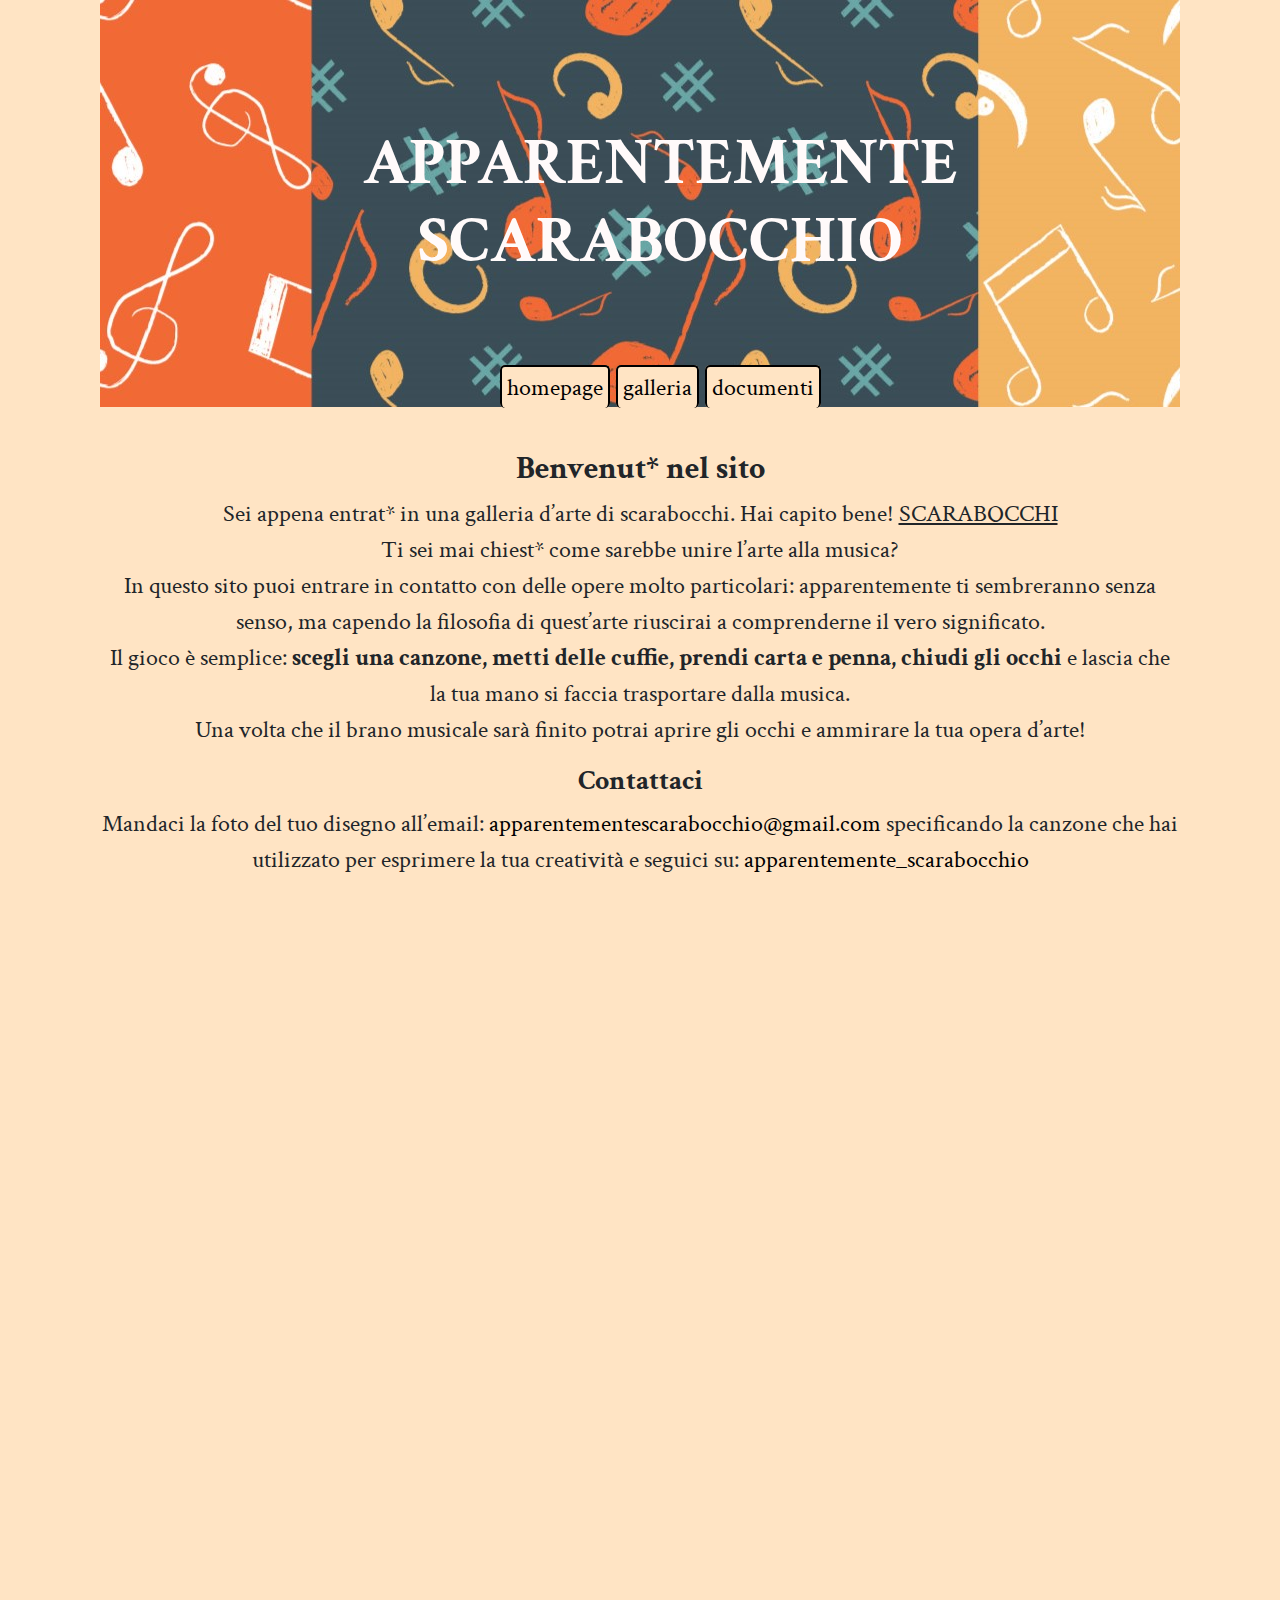
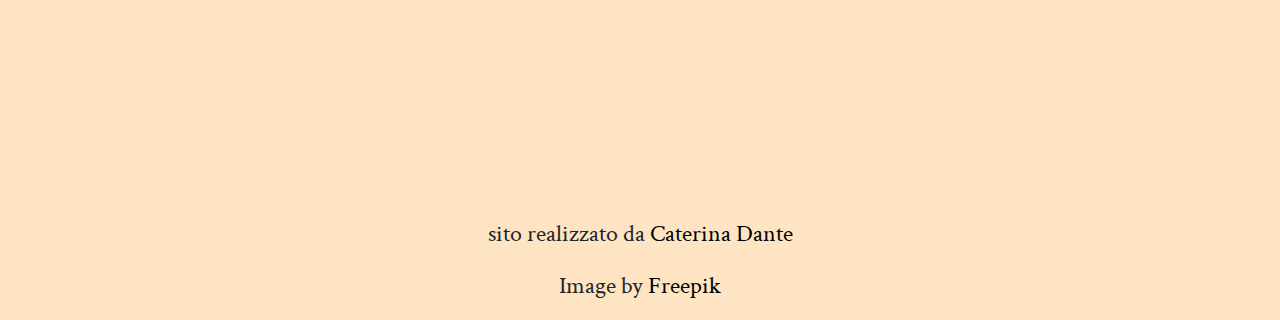
<file: index.html>
<!DOCTYPE html>
<html>
  
    <head>
        <title>APPARENTEMENTE SCARABOCCHIO</title>
        <meta charset="utf-8">
        <link rel="stylesheet" href="https://stackpath.bootstrapcdn.com/bootstrap/4.3.1/css/bootstrap.min.css">
        <!-- jQuery first, then Popper.js, then Bootstrap JS -->
        <link rel="stylesheet" type="text/css" href="css/style.css">
        <link href="https://fonts.googleapis.com/css2?family=Crimson+Text:ital@1&display=swap" rel="stylesheet">
        <!-- Google tag (gtag.js) -->
        <script async src="https://www.googletagmanager.com/gtag/js?id=G-VT2HLDPKKE"></script>
        <script>
            window.dataLayer = window.dataLayer || [];
            function gtag(){dataLayer.push(arguments);}
            gtag('js', new Date());

            gtag('config', 'G-VT2HLDPKKE');
        </script>
    </head>
    
    <body >
        <header>            
            <img id="sfondo" src="imgs/sfondoprincipale.jpeg.jpg">

            <h1> <b>APPARENTEMENTE <br> SCARABOCCHIO</b></h1> 
            <nav>
                <ul id="tasti">
                    <li><a class="tasto" href="index.html">homepage</a></li>
                    <li><a class="tasto" href="gallery.html">galleria</a></li>
                    <li><a class="tasto" href="documenti.html">documenti</a></li>
                    
                </ul>
            </nav>

        </header>
        <section id="script">
            <h2><b>Benvenut* nel sito</b></h2>
            <p>Sei appena entrat* in una galleria d’arte di scarabocchi. Hai capito bene! <u>SCARABOCCHI</u> <br> Ti sei mai chiest* come sarebbe unire l’arte alla musica? <br> In questo sito puoi entrare in contatto con delle opere molto particolari: apparentemente ti sembreranno senza senso, ma capendo la filosofia di quest’arte riuscirai a comprenderne il vero significato. <br> Il gioco è semplice: <b>scegli una canzone, metti delle cuffie, prendi carta e penna, chiudi gli occhi </b> e lascia che la tua mano si faccia trasportare dalla musica. <br> Una volta che il brano musicale sarà finito potrai aprire gli occhi e ammirare la tua opera d’arte!</p>
            <h3><B>Contattaci</B></h3>
            <p>Mandaci la foto del tuo disegno all’email: <a href="mailto:apparentementescarabocchio@gmail.com">apparentementescarabocchio@gmail.com</a> specificando la canzone che hai utilizzato per esprimere la tua creatività e seguici su: <a href="https://www.instagram.com/apparentemente_scarabocchio/">apparentemente_scarabocchio</a></p>
        </section>

        <footer>
            <p>sito realizzato da <a href="https://instagram.com/cate.dnt?igshid=MzRlODBiNWFlZA==">Caterina Dante</a></p>
            <p>Image by <a href="https://www.freepik.com/free-vector/multicolor-music-notes-pattern-background_1137630.htm#query=music%20pattern&position=1&from_view=keyword&track=ais">Freepik</a></p>
        </footer>

        
        
    </body>
</html>
</file>
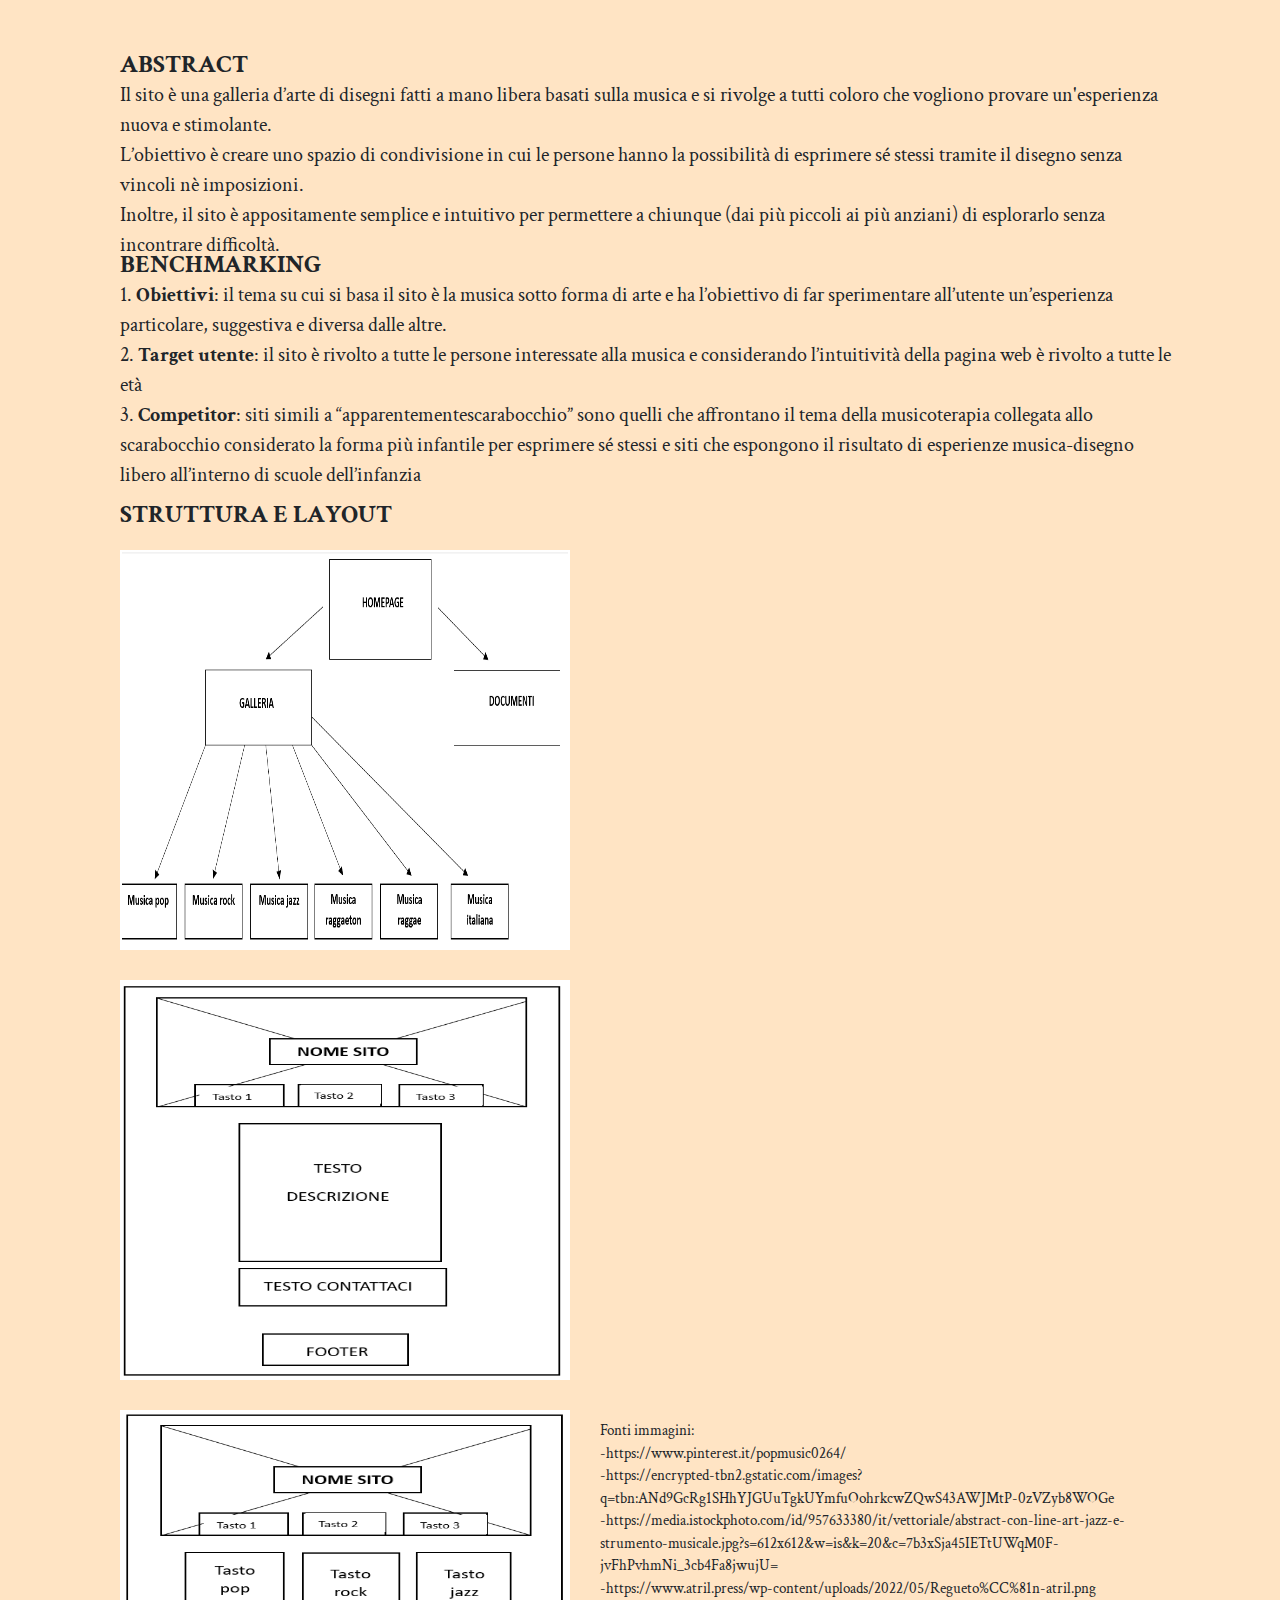
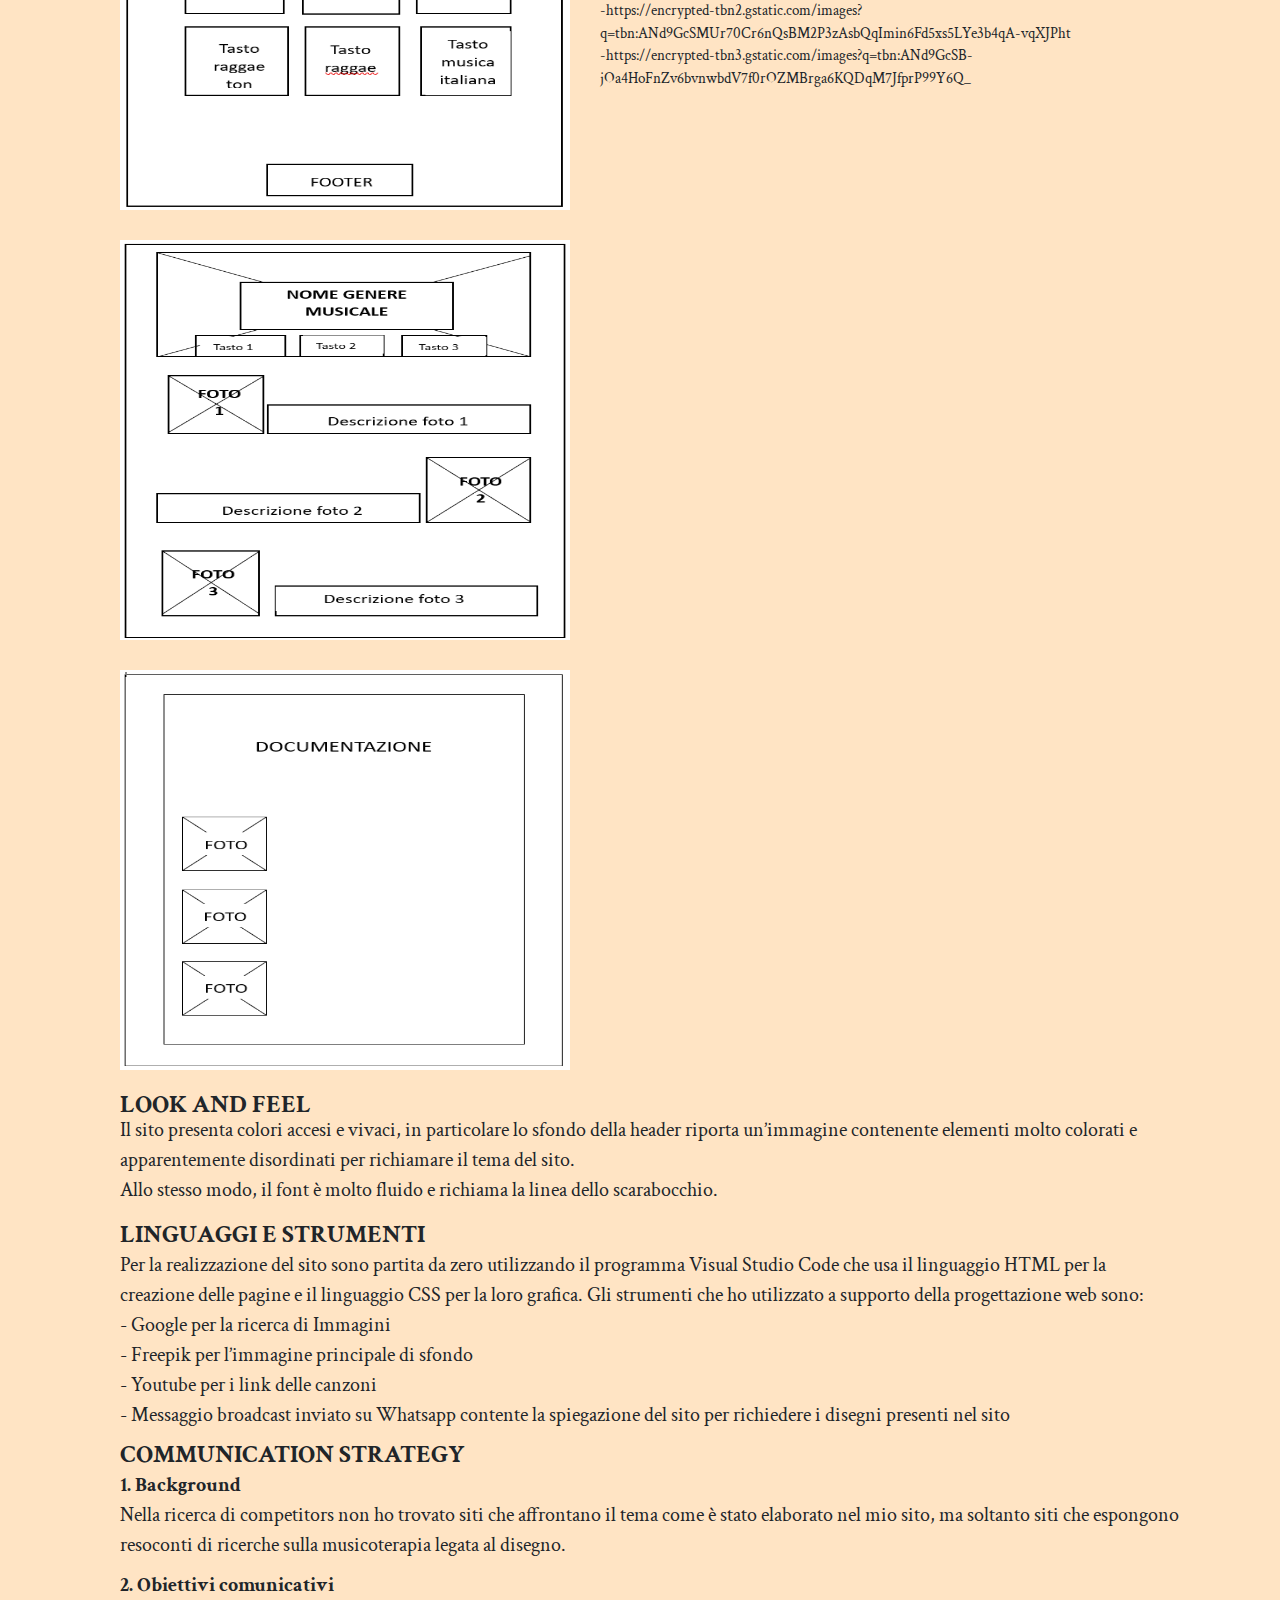
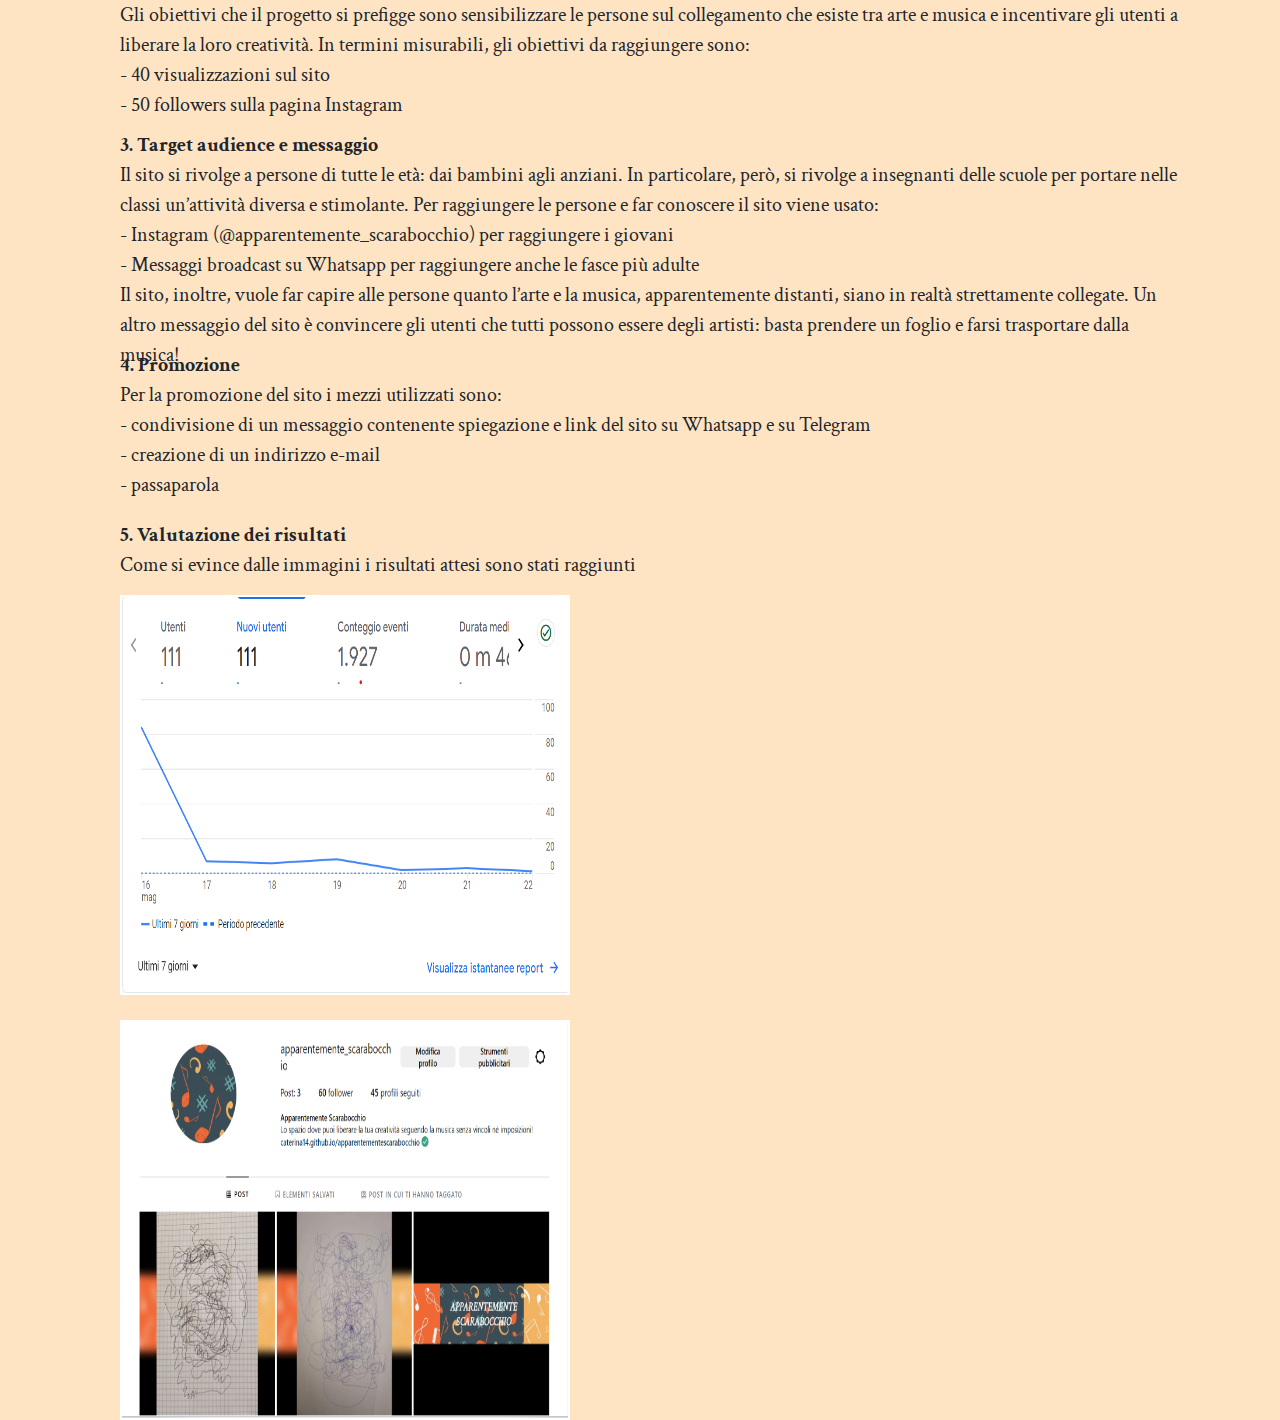
<file: documenti.html>
<!DOCTYPE html>
<html>
    <head>
        <title>APPARENTEMENTE SCARABOCCHIO</title>
        <meta charset="utf-8">
        <link rel="stylesheet" href="https://stackpath.bootstrapcdn.com/bootstrap/4.3.1/css/bootstrap.min.css">
        <!-- jQuery first, then Popper.js, then Bootstrap JS -->
        <link rel="stylesheet" type="text/css" href="css/style3.css">
        <link href="https://fonts.googleapis.com/css2?family=Crimson+Text:ital@1&display=swap" rel="stylesheet">
        
        
    </head>
    <body>
        <h1><b>ABSTRACT</b></h1>
        <p id="abstract">Il sito è una galleria d’arte di disegni fatti a mano libera basati sulla musica e si rivolge a tutti coloro che vogliono provare un'esperienza nuova e stimolante. <br>
            L’obiettivo è creare uno spazio di condivisione in cui le persone hanno la possibilità di esprimere sé stessi tramite il disegno senza vincoli nè imposizioni. <br>
            Inoltre, il sito è appositamente semplice e intuitivo per permettere a chiunque (dai più piccoli ai più anziani) di esplorarlo senza incontrare difficoltà.
            </p>
       

        <h2><b>BENCHMARKING</b></h2>
        <p id="benchmarking">1.	<b>Obiettivi</b>: il tema su cui si basa il sito è la musica sotto forma di arte e ha l’obiettivo di far sperimentare all’utente un’esperienza particolare, suggestiva e diversa dalle altre. <br>
            2.	<b>Target utente</b>:  il sito è rivolto a tutte le persone interessate alla musica e considerando l’intuitività della pagina web è rivolto a tutte le età <br>
            3.	<b>Competitor</b>: siti simili a “apparentementescarabocchio” sono quelli che affrontano il tema della musicoterapia collegata allo scarabocchio considerato la forma più infantile per esprimere sé stessi e siti che espongono il risultato di esperienze musica-disegno libero all’interno di scuole dell’infanzia
            </p>
        
        <h3><B>STRUTTURA E LAYOUT</B></h3>
        <img id="schema1" src="imgs/schemasitoalbero_png.png" alt="schema ad albero del sito">
        <img id="wireframe1" src="imgs/wireframe1.png" alt="wireframe home">
        <img id="wireframe2" src="imgs/wireframegalleria.png" alt="wireframe gallery">
        <img id="wireframe3" src="imgs/wireframegeneri.png" alt="wireframe cartelle generi">
        <img id="wireframe4" src="imgs/Wireframedocumentazione.png" alt="wireframe documentazione">

        <p id="fonti">Fonti immagini: <br>
            -https://www.pinterest.it/popmusic0264/ <br>
            -https://encrypted-tbn2.gstatic.com/images?q=tbn:ANd9GcRg1SHhYJGUuTgkUYmfuOohrkcwZQwS43AWJMtP-0zVZyb8WOGe <br>
            -https://media.istockphoto.com/id/957633380/it/vettoriale/abstract-con-line-art-jazz-e-strumento-musicale.jpg?s=612x612&w=is&k=20&c=7b3xSja45IETtUWqM0F-jvFhPvhmNi_3cb4Fa8jwujU= <br>
            -https://www.atril.press/wp-content/uploads/2022/05/Regueto%CC%81n-atril.png <br>
            -https://encrypted-tbn2.gstatic.com/images?q=tbn:ANd9GcSMUr70Cr6nQsBM2P3zAsbQqImin6Fd5xs5LYe3b4qA-vqXJPht <br>
            -https://encrypted-tbn3.gstatic.com/images?q=tbn:ANd9GcSB-jOa4HoFnZv6bvnwbdV7f0rOZMBrga6KQDqM7JfprP99Y6Q_ </p>
        
        <h4><B>LOOK AND FEEL</B></h4>
        <p id="lookandfeel">Il sito presenta colori accesi e vivaci, in particolare lo sfondo della header riporta un’immagine contenente elementi molto colorati e apparentemente disordinati per richiamare il tema del sito. <br> Allo stesso modo, il font è molto fluido e richiama la linea dello scarabocchio.</p>
     
        <h5><b>LINGUAGGI E STRUMENTI</b></h5>
        <p id="linguaggi">Per la realizzazione del sito sono partita da zero utilizzando il programma Visual Studio Code che usa il linguaggio HTML per la creazione delle pagine e il linguaggio CSS per la loro grafica.
            Gli strumenti che ho utilizzato a supporto della progettazione web sono: <br>
            -	Google per la ricerca di Immagini <br>
            -	Freepik per l’immagine principale di sfondo <br>
            -	Youtube per i link delle canzoni <br>
            -   Messaggio broadcast inviato su Whatsapp contente la spiegazione del sito per richiedere i disegni presenti nel sito
            </p>
        
        <h6><b>COMMUNICATION STRATEGY</b></h6>
            <p id="background"><b>1.	Background</b> <br>
                Nella ricerca di competitors non ho trovato siti che affrontano il tema come è stato elaborato nel mio sito, ma soltanto siti che espongono resoconti di ricerche sulla musicoterapia legata al disegno.
                </p>
           
        <p id="obiettivi"><b>2.	Obiettivi comunicativi</b> <br>
                Gli obiettivi che il progetto si prefigge sono sensibilizzare le persone sul collegamento che esiste tra arte e musica e incentivare gli utenti a liberare la loro creatività.
                In termini misurabili, gli obiettivi da raggiungere sono: <br>
                -	40 visualizzazioni sul sito <br>
                -	50 followers sulla pagina Instagram <br>
                </p>
        <p id="target"><b>3.	Target audience e messaggio </b><br>
                    Il sito si rivolge a persone di tutte le età: dai bambini agli anziani. In particolare, però, si rivolge a insegnanti delle scuole per portare nelle classi un’attività diversa e stimolante.
                    Per raggiungere le persone e far conoscere il sito viene usato: <br>
                    -	Instagram (@apparentemente_scarabocchio) per raggiungere i giovani <br>
                    -	Messaggi broadcast su Whatsapp per raggiungere anche le fasce più adulte <br>
                    Il sito, inoltre, vuole far capire alle persone quanto l’arte e la musica, apparentemente distanti, siano in realtà strettamente collegate. Un altro messaggio del sito è convincere gli utenti che tutti possono essere degli artisti: basta prendere un foglio e farsi trasportare dalla musica!
                </p>
        <p id="promozione"><b>4.	Promozione</b> <br>
                    Per la promozione del sito i mezzi utilizzati sono: <br>
                    -	condivisione di un messaggio contenente spiegazione e link del sito su Whatsapp e su Telegram <br>
                    -	creazione di un indirizzo e-mail <br>
                    -	passaparola
                    </p>
        <p id="valutazione"><b>5. Valutazione dei risultati</b> <br>
                            Come si evince dalle immagini i risultati attesi sono stati raggiunti 
                            <img id="grafico1" src="imgs/graficoanalytics.png" alt="grafico Google analytics">
                            <img id="grafico2" src="imgs/screeninstagram.png">
                </p>
        

        

</html>
</file>
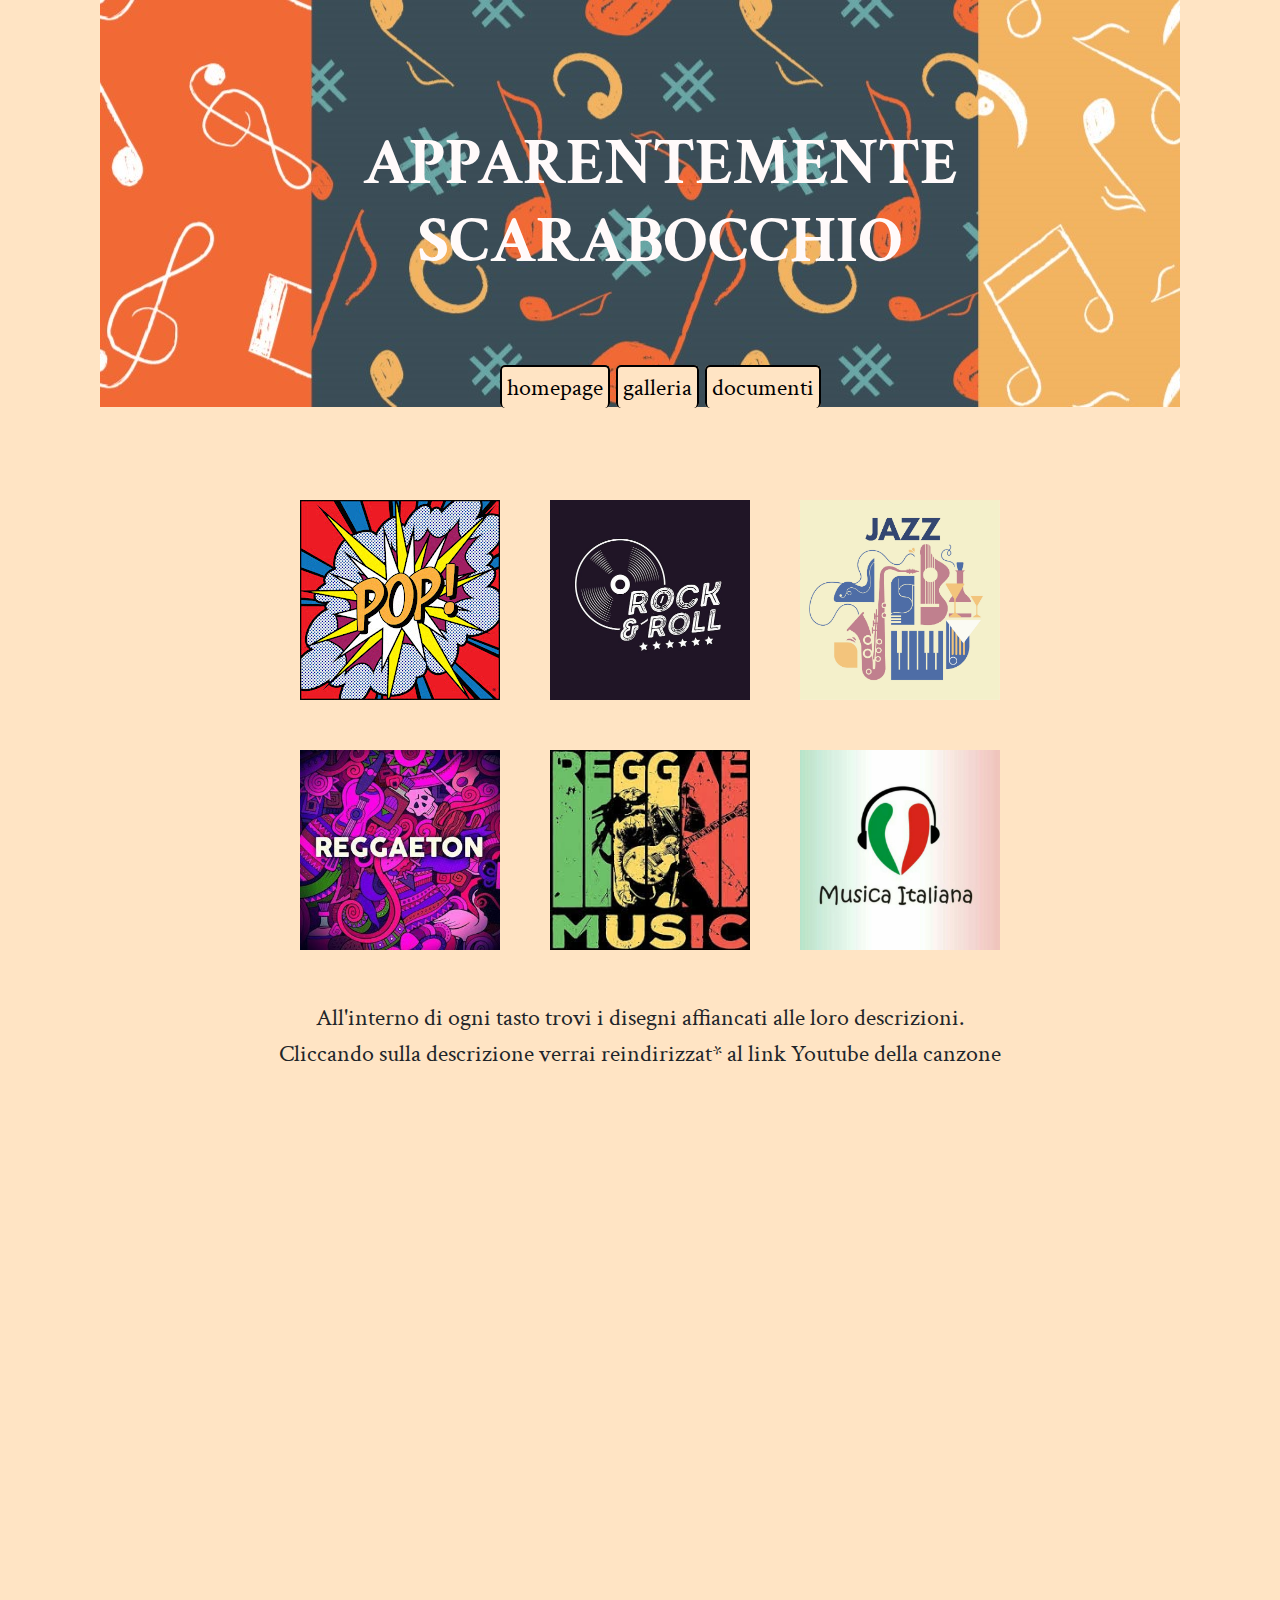
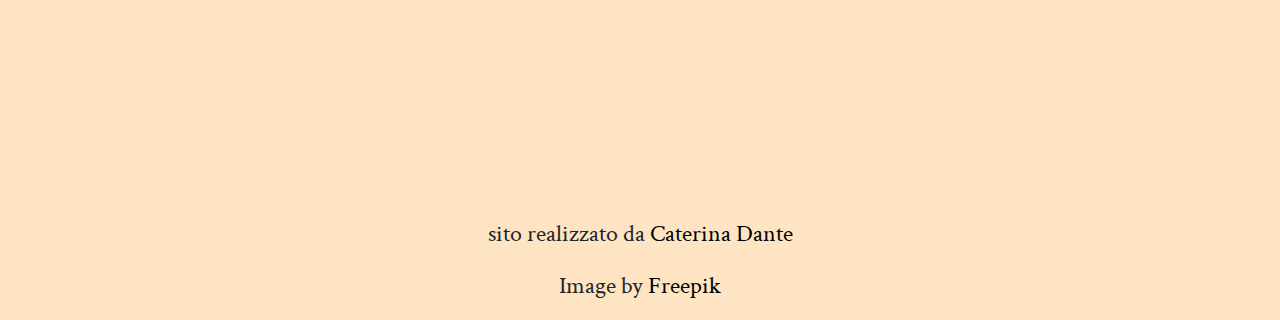
<file: gallery.html>
<!DOCTYPE html>
<html>
    <head>
        <title>APPARENTEMENTE SCARABOCCHIO</title>
        <meta charset="utf-8">
        <link rel="stylesheet" href="https://stackpath.bootstrapcdn.com/bootstrap/4.3.1/css/bootstrap.min.css">
        <!-- jQuery first, then Popper.js, then Bootstrap JS -->
        <link rel="stylesheet" type="text/css" href="css/style.css">
        <link href="https://fonts.googleapis.com/css2?family=Crimson+Text:ital@1&display=swap" rel="stylesheet">
        <!-- Google tag (gtag.js) -->
        <script async src="https://www.googletagmanager.com/gtag/js?id=G-VT2HLDPKKE"></script>
        <script>
            window.dataLayer = window.dataLayer || [];
            function gtag(){dataLayer.push(arguments);}
            gtag('js', new Date());

            gtag('config', 'G-VT2HLDPKKE');
        </script>
        
        
    </head>
    <body >
        <header>            
            <img id="sfondo" src="imgs/sfondoprincipale.jpeg.jpg">
            <h1> <b>APPARENTEMENTE <br> SCARABOCCHIO</b></h1> 
            <nav>
                <ul id="tasti">
                    <li><a class="tasto" href="index.html">homepage</a></li>
                    <li><a class="tasto" href="gallery.html">galleria</a></li>
                    <li><a class="tasto" href="documenti.html">documenti</a></li>
                    
                </ul>
            </nav>

        </header>
                <section>
                    <p id="paragrafo"> All'interno di ogni tasto trovi i disegni affiancati alle loro descrizioni. <br>Cliccando sulla descrizione verrai reindirizzat* al link Youtube della canzone</p>
                    
                    <a href="pop.html"> 
                        <img class="sfondi" id="casellauno" src="imgs/sfondopop.jpg">
                    </a>
                    <a href="rock.html">
                        <img class="sfondi" id="caselladue" src="imgs/sfondorock.jpg">
                    </a>
                    <a href="jazz.html">
                        <img class="sfondi" id="casellatre" src="imgs/sfondojazz.jpg">
                    </a>
                    <a href="raggaeton.html">
                        <img class="sfondi" id="casellaquattro" src="imgs/sfondoraggaeton.jpg">
                    </a>
                    <a href="raggae.html">
                        <img class="sfondi" id="casellacinque" src="imgs/sfondoraggae.webp">
                    </a>
                    <a href="musicaitaliana.html">
                        <img class="sfondi" id="casellasei" src="imgs/musicaitalianasfondo.jpg">
                    </a>
                </section>

                <footer>
                    <p>sito realizzato da <a href="https://instagram.com/cate.dnt?igshid=MzRlODBiNWFlZA==">Caterina Dante</a></p>
                    <p>Image by <a href="https://www.freepik.com/free-vector/multicolor-music-notes-pattern-background_1137630.htm#query=music%20pattern&position=1&from_view=keyword&track=ais">Freepik</a></p>
                </footer>
    </body>
</html>
</file>
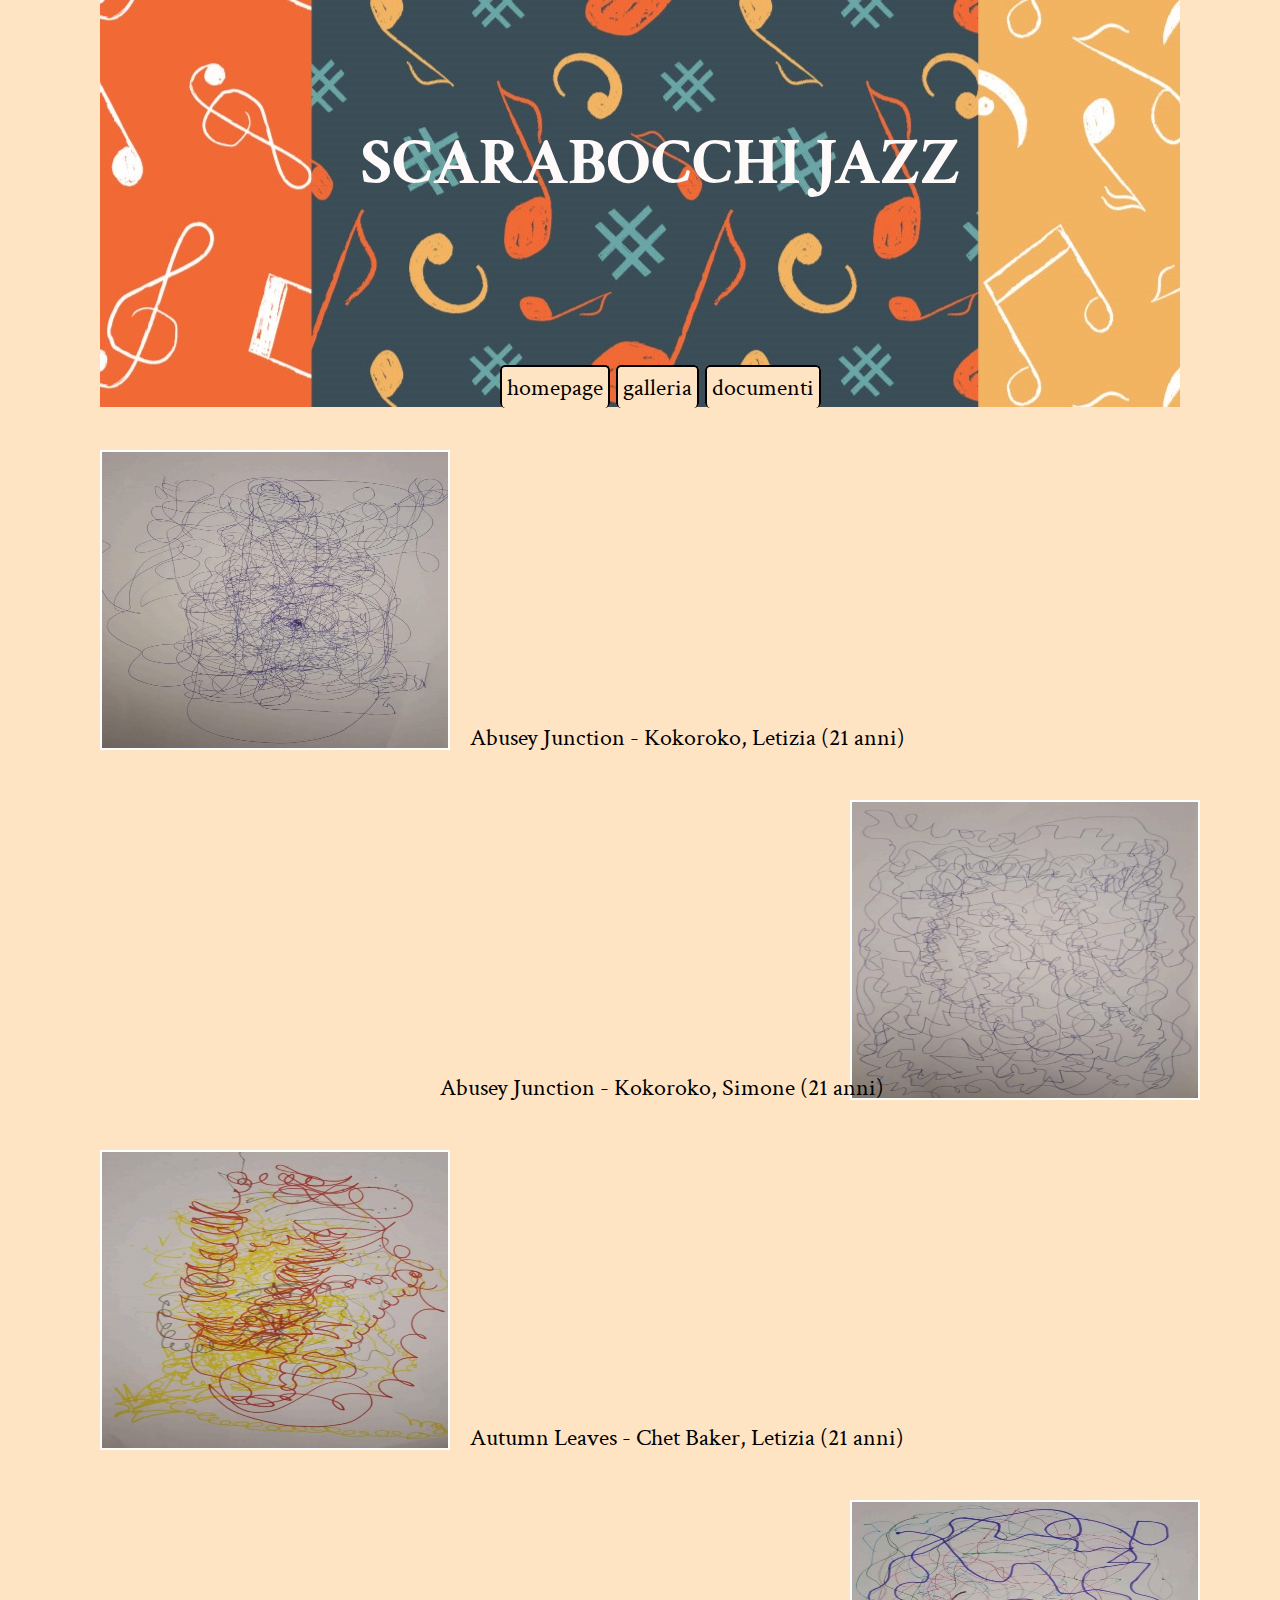
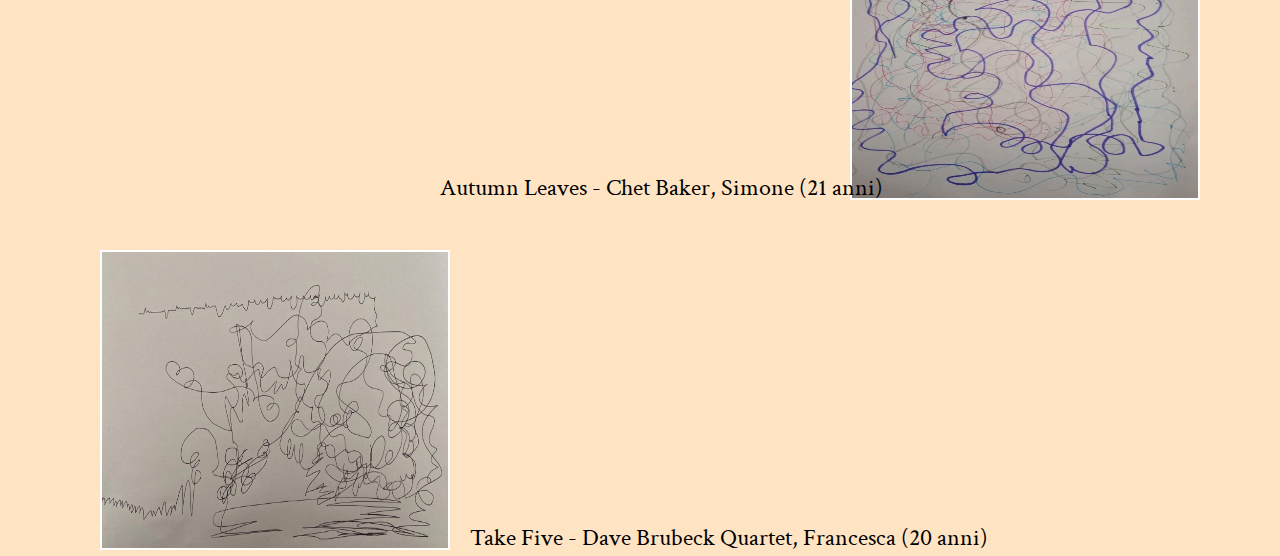
<file: jazz.html>
<!DOCTYPE html>
<html>
    <head>
        <title>APPARENTEMENTE SCARABOCCHIO</title>
        <meta charset="utf-8">
        <link rel="stylesheet" href="https://stackpath.bootstrapcdn.com/bootstrap/4.3.1/css/bootstrap.min.css">
        <!-- jQuery first, then Popper.js, then Bootstrap JS -->
        <link rel="stylesheet" type="text/css" href="css/style2.css">
        <link href="https://fonts.googleapis.com/css2?family=Crimson+Text:ital@1&display=swap" rel="stylesheet">
        <!-- Google tag (gtag.js) -->
        <script async src="https://www.googletagmanager.com/gtag/js?id=G-VT2HLDPKKE"></script>
        <script>
            window.dataLayer = window.dataLayer || [];
            function gtag(){dataLayer.push(arguments);}
            gtag('js', new Date());

            gtag('config', 'G-VT2HLDPKKE');
        </script>
        
        
    </head>
    <body >
        <header>            
            <img id="sfondo" src="imgs/sfondoprincipale.jpeg.jpg">
            <h1> <b>SCARABOCCHI JAZZ</b></h1> 
            <nav>
                <ul id="tasti">
                    <li><a class="tasto" href="index.html">homepage</a></li>
                    <li><a class="tasto" href="gallery.html">galleria</a></li>
                    <li><a class="tasto" href="documenti.html">documenti</a></li>
                    
                </ul>
            </nav>
    
        <section>
           <img class="foto" id="uno" src="imgs/abuseyjunctionkokoroko_letizia.jpg">
           <p class="scritta" id="unos"><a href="https://youtu.be/tSv04ylc6To">Abusey Junction - Kokoroko, Letizia (21 anni)</a></p>
           <img class="foto" id="due" src="imgs/abuseyjunctionkokoroko_simone.jpg">
           <p class="scritta" id="duesjazz"><a href="https://youtu.be/tSv04ylc6To">Abusey Junction - Kokoroko, Simone (21 anni)</a></p>
           <img class="foto" id="tre" src="imgs/autumnleaveschetbaker_letizia.jpg">
           <p class="scritta" id="tres"><a href="https://youtu.be/sgn7VfXH2GY">Autumn Leaves - Chet Baker, Letizia (21 anni)</a></p>
           <img class="foto" id="quattro" src="imgs/autumnleaveschetbaker_simonecont.jpg">
           <p class="scritta" id="quattrosjazz"><a href="https://youtu.be/sgn7VfXH2GY">Autumn Leaves - Chet Baker, Simone (21 anni)</a></p>
           <img class="foto" id="cinque"  src="imgs/takefivedavebrucketquartet_francesca.jpg">
           <p class="scritta" id="cinques"><a href="https://youtu.be/vmDDOFXSgAs">Take Five - Dave Brubeck Quartet, Francesca (20 anni)</a></p>
        </section>

  

    </body>
</html>
</file>
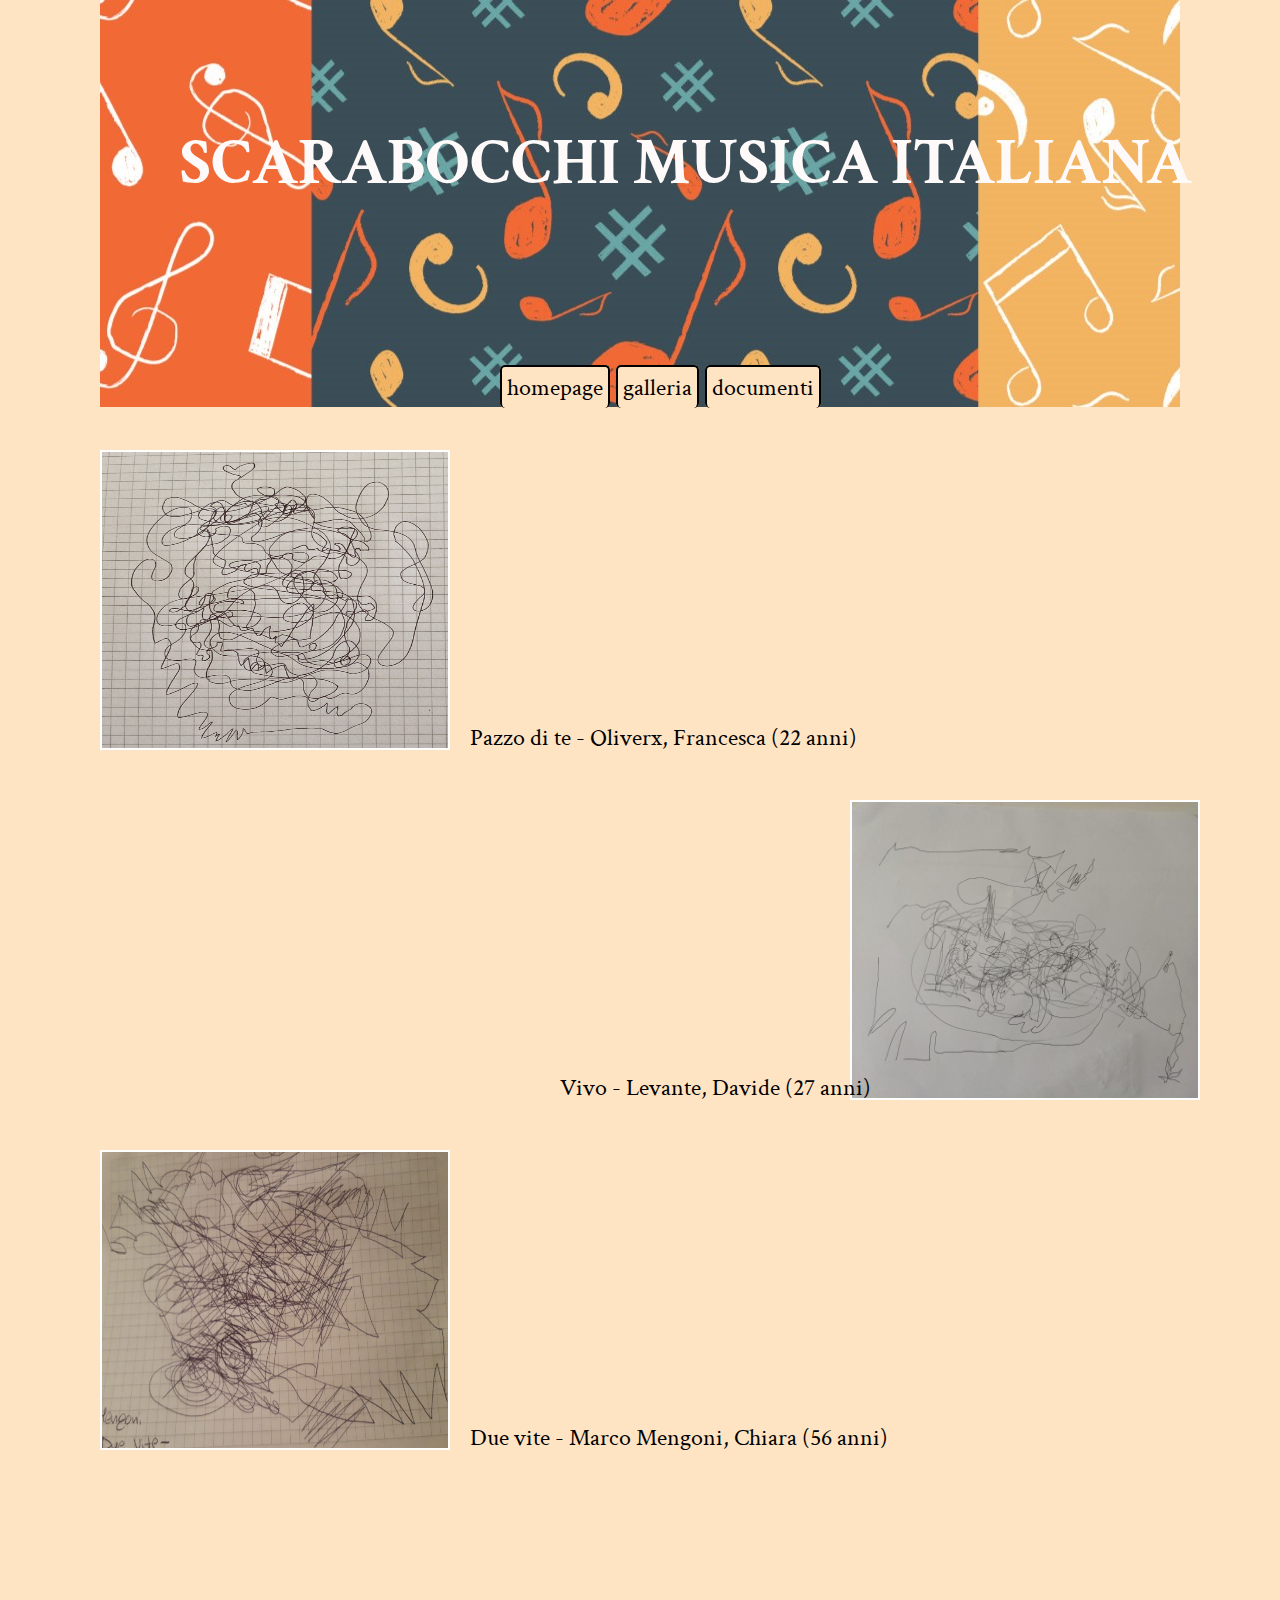
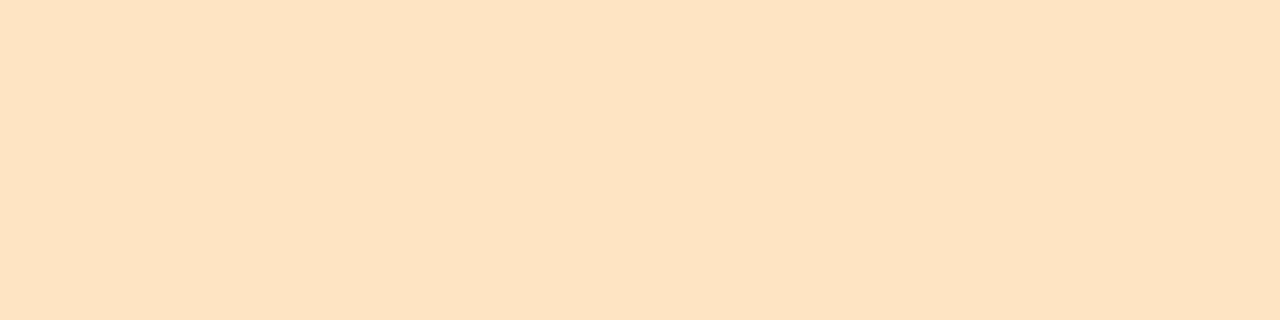
<file: musicaitaliana.html>
<!DOCTYPE html>
<html>
    <head>
        <title>APPARENTEMENTE SCARABOCCHIO</title>
        <meta charset="utf-8">
        <link rel="stylesheet" href="https://stackpath.bootstrapcdn.com/bootstrap/4.3.1/css/bootstrap.min.css">
        <!-- jQuery first, then Popper.js, then Bootstrap JS -->
        <link rel="stylesheet" type="text/css" href="css/style2.css">
        <link href="https://fonts.googleapis.com/css2?family=Crimson+Text:ital@1&display=swap" rel="stylesheet">
        <!-- Google tag (gtag.js) -->
        <script async src="https://www.googletagmanager.com/gtag/js?id=G-VT2HLDPKKE"></script>
        <script>
        window.dataLayer = window.dataLayer || [];
        function gtag(){dataLayer.push(arguments);}
        gtag('js', new Date());

        gtag('config', 'G-VT2HLDPKKE');
        </script>
        
        
    </head>
    <body >
        <header>            
            <img id="sfondo" src="imgs/sfondoprincipale.jpeg.jpg">
            <h1> <b>SCARABOCCHI MUSICA ITALIANA</b></h1> 
            <nav>
                <ul id="tasti">
                    <li><a class="tasto" href="index.html">homepage</a></li>
                    <li><a class="tasto" href="gallery.html">galleria</a></li>
                    <li><a class="tasto" href="documenti.html">documenti</a></li>
                    
                </ul>
            </nav>
        
        <section>
            <img class="foto" id="uno" src="imgs/pazzodite_francesca.jpg" alt="disegno pazzo di te Oliverx">
            <p class="scritta" id="unos"><a href="https://youtu.be/e7OBHycCSFQ">Pazzo di te - Oliverx, Francesca (22 anni)</a></p>
            <img class="foto" id="due" src="imgs/vivo_davide.jpg" alt="disegno vivo Levante">
            <p class="scritta" id="duesmusicaitaliana"><a href="https://youtu.be/x7axxP9Nyag">Vivo - Levante, Davide (27 anni)</a></p>
            <img class="foto" id="tre" src="imgs/duevite_chiaradesimone.jpg" alt="disegno due vite Marco Mengoni">
            <p class="scritta" id="tres"><a href="https://youtu.be/_iS4STWKSvk">Due vite - Marco Mengoni, Chiara (56 anni)</a></p>
        </section>
       

       

    </body>
</html>
</file>
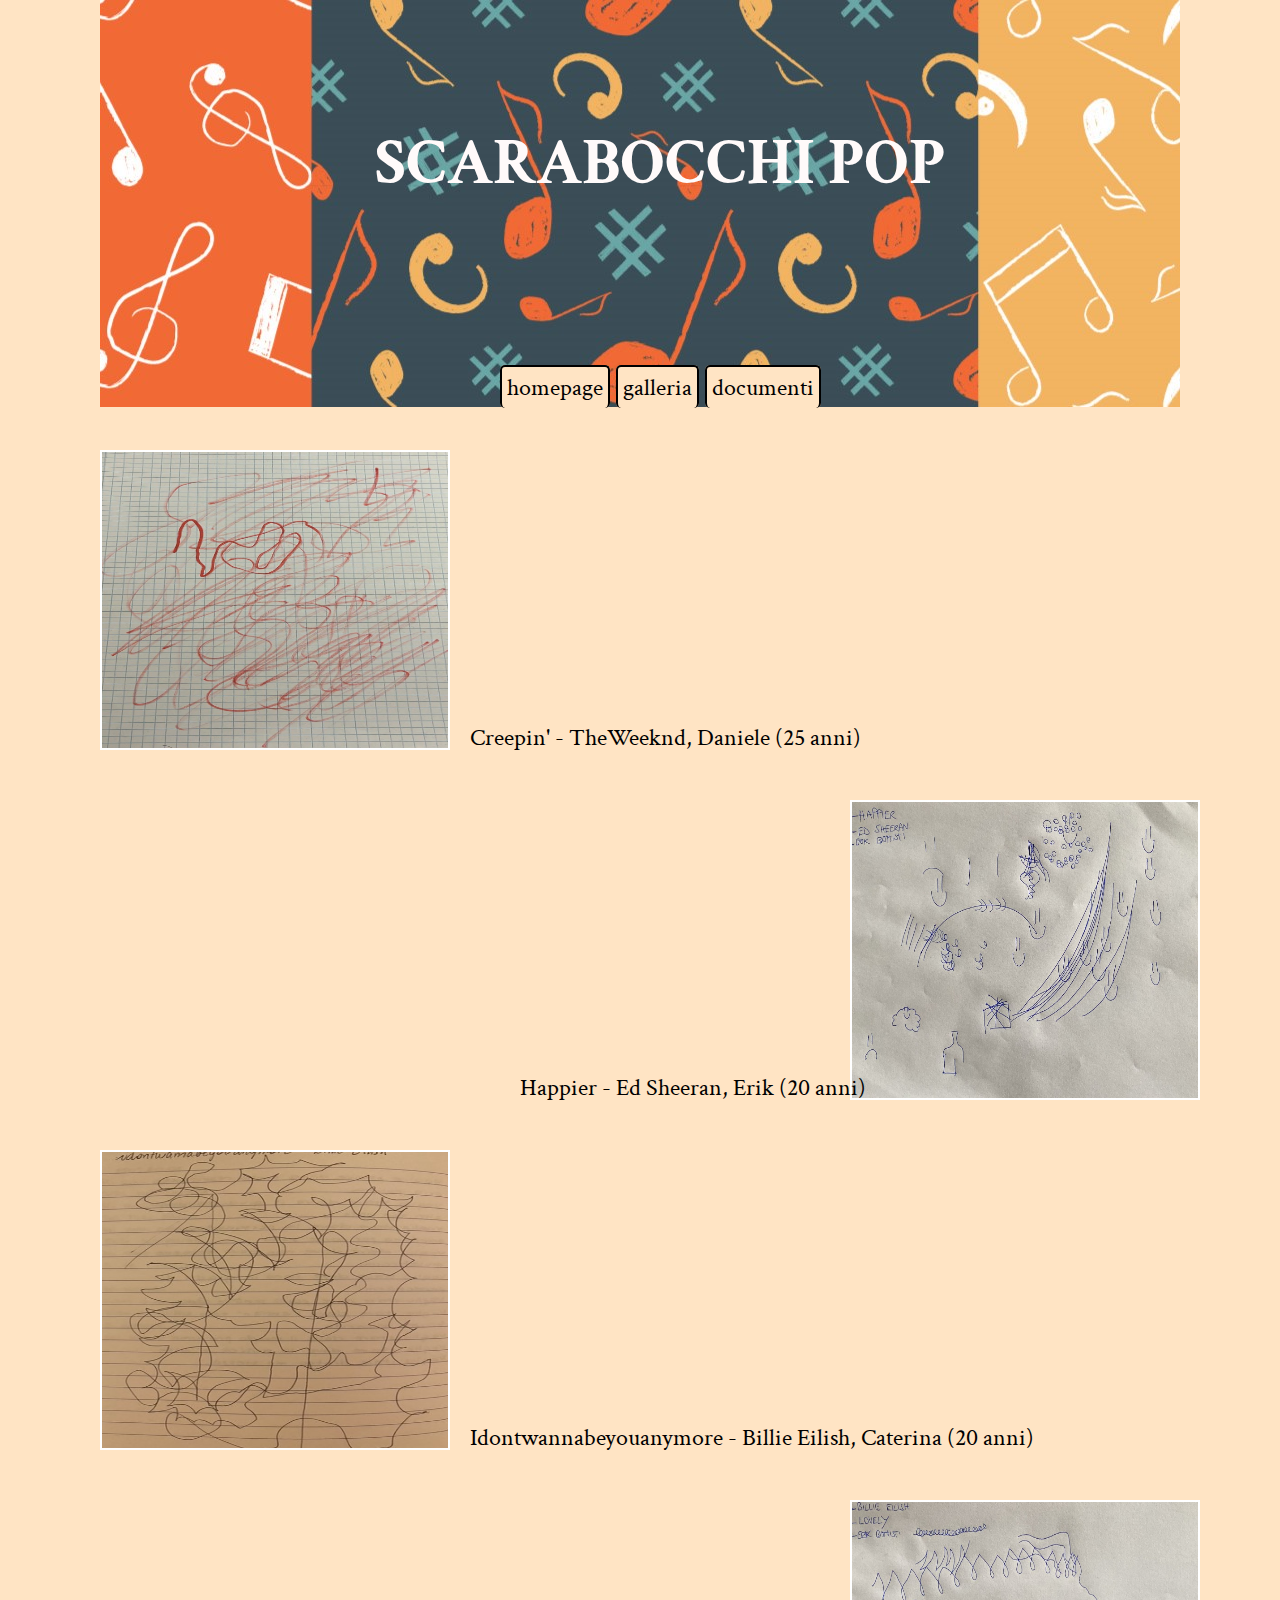
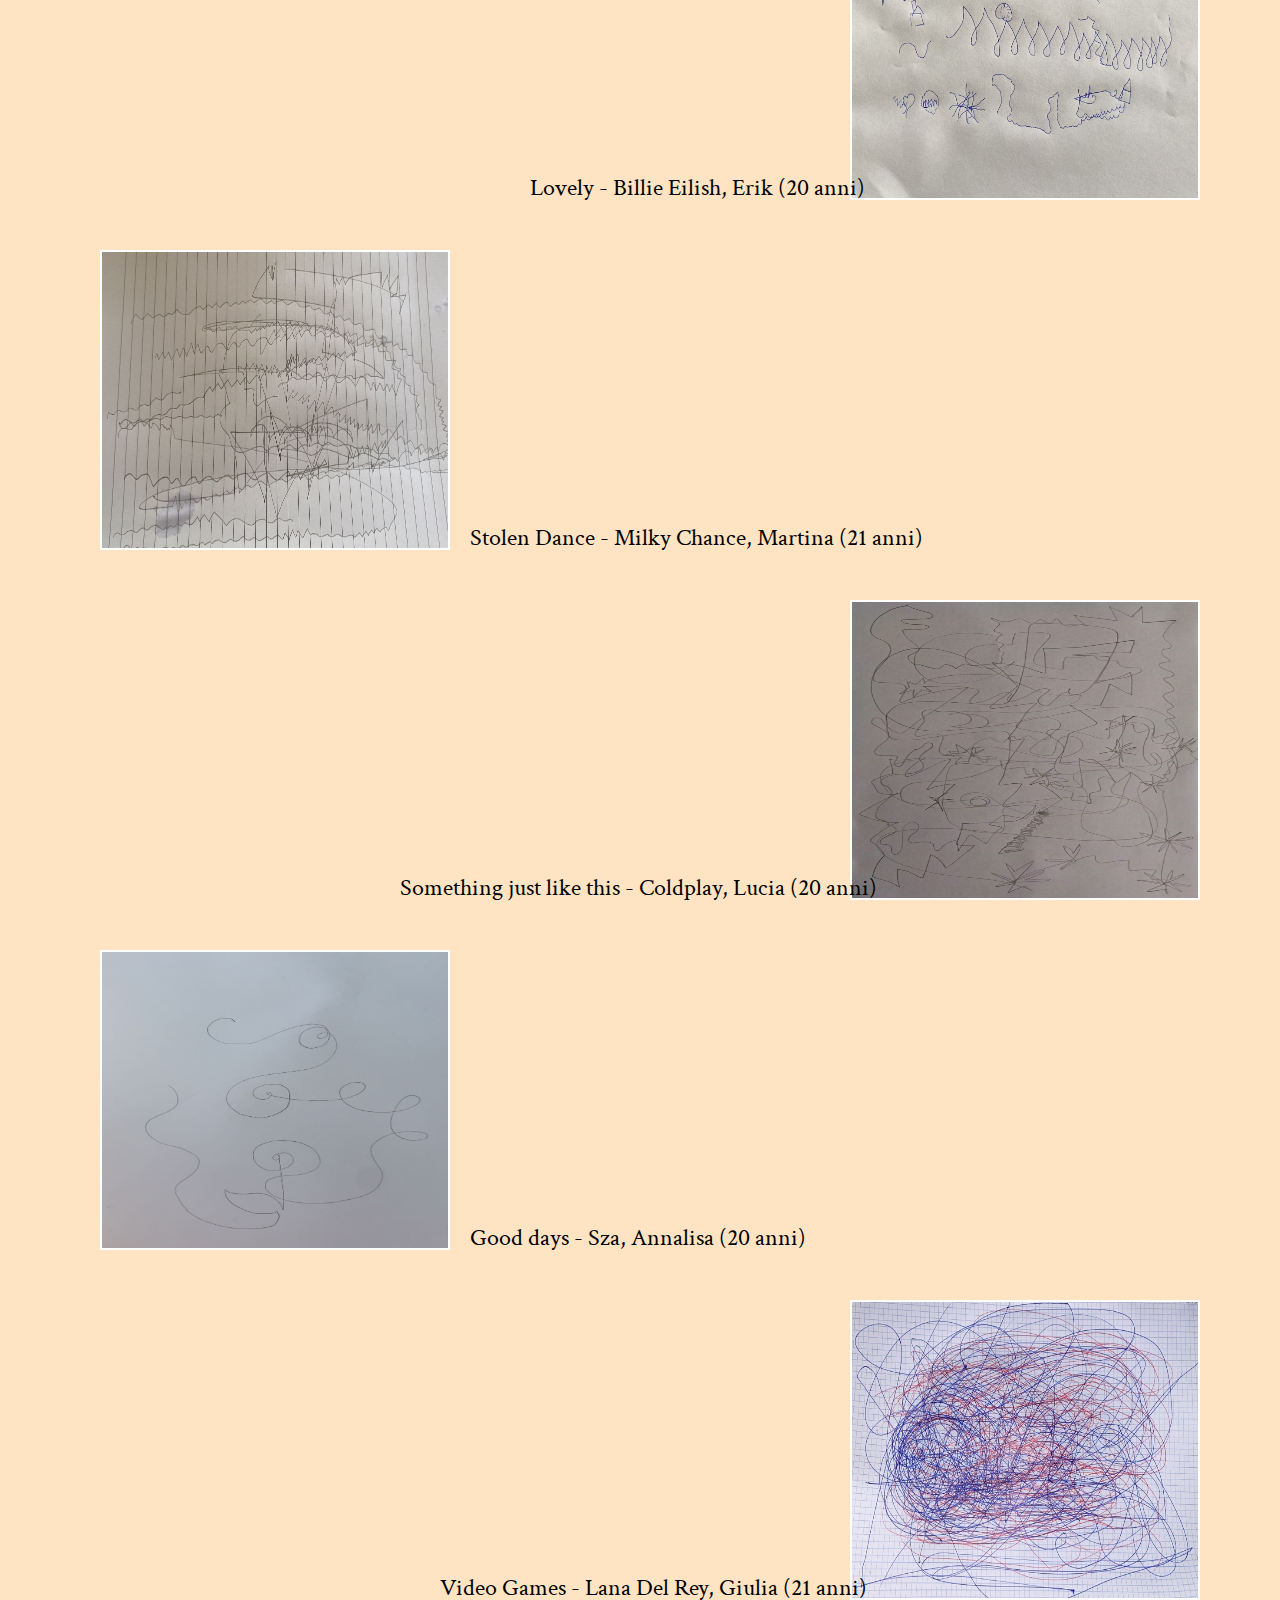
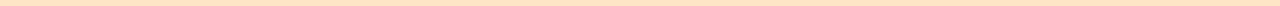
<file: pop.html>
<!DOCTYPE html>
<html>
    <head>
        <title>APPARENTEMENTE SCARABOCCHIO</title>
        <meta charset="utf-8">
        <link rel="stylesheet" href="https://stackpath.bootstrapcdn.com/bootstrap/4.3.1/css/bootstrap.min.css">
        <!-- jQuery first, then Popper.js, then Bootstrap JS -->
        <link rel="stylesheet" type="text/css" href="css/style2.css">
        <link href="https://fonts.googleapis.com/css2?family=Crimson+Text:ital@1&display=swap" rel="stylesheet">
        <!-- Google tag (gtag.js) -->
        <script async src="https://www.googletagmanager.com/gtag/js?id=G-VT2HLDPKKE"></script>
        <script>
            window.dataLayer = window.dataLayer || [];
            function gtag(){dataLayer.push(arguments);}
            gtag('js', new Date());

            gtag('config', 'G-VT2HLDPKKE');
        </script>
        
        
    </head>
    <body >
        <header>            
            <img id="sfondo" src="imgs/sfondoprincipale.jpeg.jpg">
            <h1> <b>SCARABOCCHI POP</b></h1> 
            <nav>
                <ul id="tasti">
                    <li><a class="tasto" href="index.html">homepage</a></li>
                    <li><a class="tasto" href="gallery.html">galleria</a></li>
                    <li><a class="tasto" href="documenti.html">documenti</a></li>
                    
                </ul>
            </nav>
    <body>
        

    <section >
       <img class="foto" id="uno" src="imgs/creepin_danieledante.jpg" alt="disegno creepin' Theweeknd">
       <p class="scritta" id="unos"><a href="https://youtu.be/AuEFk4iOhvs">Creepin' - TheWeeknd, Daniele (25 anni)</a></p>
       <img class="foto" id="due" src="imgs/happier_erikbattisti.jpg" alt="disegno happier Ed Sheeran">
       <p class="scritta" id="dues"><a href="https://youtu.be/zWQN7u6g62c">Happier - Ed Sheeran, Erik (20 anni)</a></p>
       <img class="foto" id="tre" src="imgs/idontwannabeyuouanymore_caterinadante.jpeg" alt="disegno i don't wanna be you anymore Billie Eilish">
       <p class="scritta" id="tres"><a href="https://youtu.be/HLm7JxCH6YU">Idontwannabeyouanymore - Billie Eilish, Caterina (20 anni)</a></p>
       <img class="foto" id="quattro" src="imgs/lovely_erikbattisti.jpg" alt="disegno lovely Billie Eilish">
       <p class="scritta" id="quattros"><a href="https://youtu.be/8VLXHyHRXjc">Lovely - Billie Eilish, Erik (20 anni)</a></p>
       <img class="foto" id="cinque" src="imgs/stolendance_martina.jpg" alt="disegno stolen dance">
       <p class="scritta" id="cinques"><a href="https://youtu.be/YMdeOS-taQQ">Stolen Dance - Milky Chance, Martina (21 anni)</a></p>
       <img class="foto" id="sei" src="imgs/somethingjustlikethis_luciapetti.jpg" alt="disegno something just like this Coldplay">
       <p class="scritta" id="seis"><a href="https://youtu.be/FM7MFYoylVs">Something just like this - Coldplay, Lucia (20 anni)</a></p> 
       <img class="foto" id="sette" src="imgs/gooddayssza_annalisa.jpg" alt="disegno good days Sza">
       <p class="scritta" id="settes"><a href="https://youtu.be/0BdlKkvjEgA">Good days - Sza, Annalisa (20 anni)</a></p> 
       <img class="foto" id="otto" src="imgs/videogames_giulia.jpg" alt="disegno videogames Lana del Rey">
       <p class="scritta" id="ottos"><a href="https://youtu.be/QabypY-fQho">Video Games - Lana Del Rey, Giulia (21 anni)</a></p>
    </section>

   

</body>
</html>
</file>
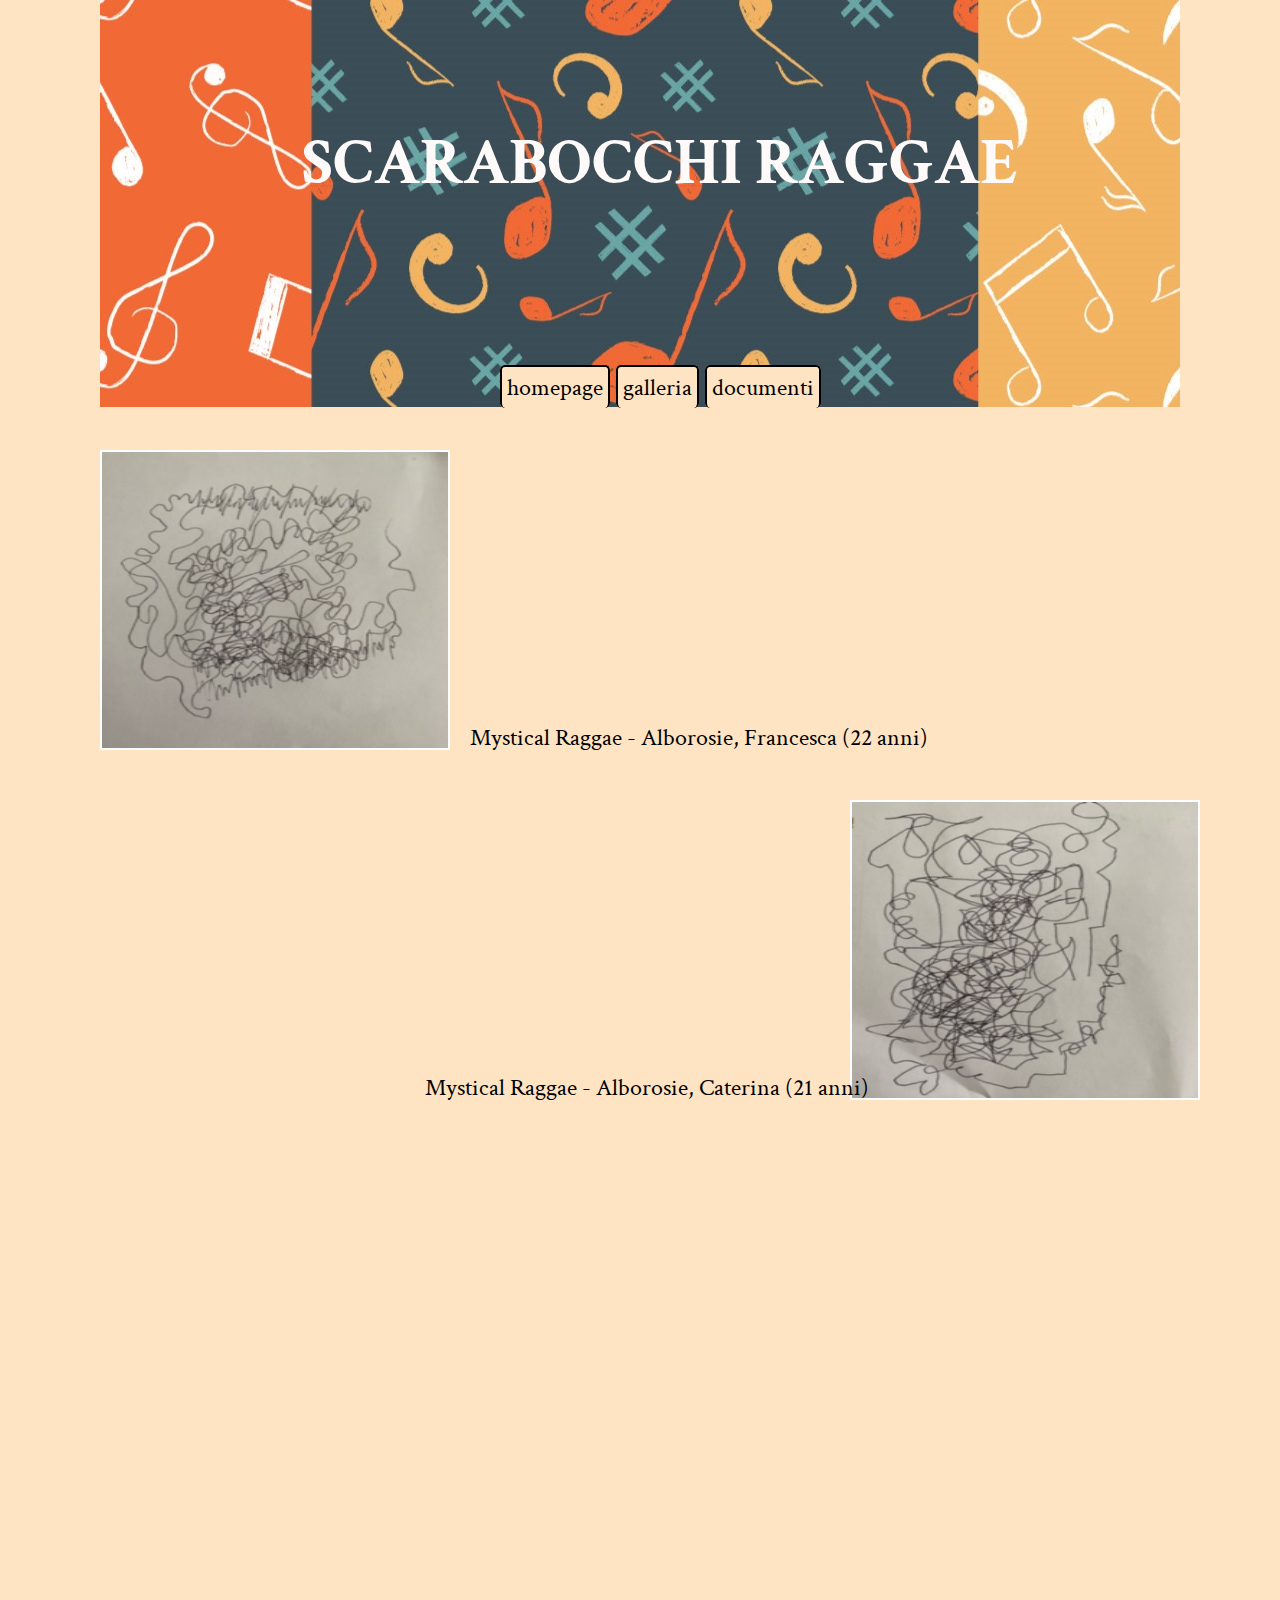
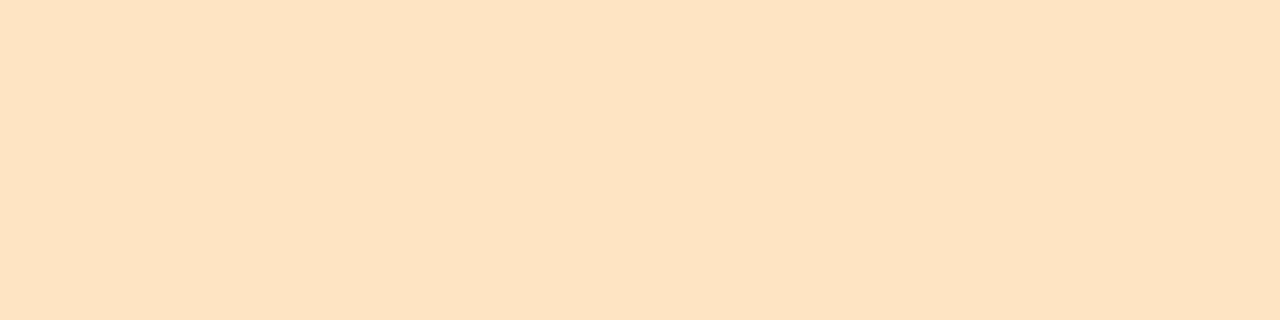
<file: raggae.html>
<!DOCTYPE html>
<html>
    <head>
        <title>APPARENTEMENTE SCARABOCCHIO</title>
        <meta charset="utf-8">
        <link rel="stylesheet" href="https://stackpath.bootstrapcdn.com/bootstrap/4.3.1/css/bootstrap.min.css">
        <!-- jQuery first, then Popper.js, then Bootstrap JS -->
        <link rel="stylesheet" type="text/css" href="css/style2.css">
        <link href="https://fonts.googleapis.com/css2?family=Crimson+Text:ital@1&display=swap" rel="stylesheet">
        <!-- Google tag (gtag.js) -->
        <script async src="https://www.googletagmanager.com/gtag/js?id=G-VT2HLDPKKE"></script>
        <script>
            window.dataLayer = window.dataLayer || [];
            function gtag(){dataLayer.push(arguments);}
            gtag('js', new Date());

            gtag('config', 'G-VT2HLDPKKE');
        </script>
        
        
    </head>
    <body >
        <header>            
            <img id="sfondo" src="imgs/sfondoprincipale.jpeg.jpg">
            <h1> <b>SCARABOCCHI RAGGAE</b></h1> 
            <nav>
                <ul id="tasti">
                    <li><a class="tasto" href="index.html">homepage</a></li>
                    <li><a class="tasto" href="gallery.html">galleria</a></li>
                    <li><a class="tasto" href="documenti.html">documenti</a></li>
                    
                </ul>
            </nav>
        </header>
        <section>
            <img class="foto" id="uno" src="imgs/mysticalraggae_francesca.jpeg" alt="disegno mystical raggae Alborosie">
            <p class="scritta" id="unos"><a href="https://youtu.be/uMwBdoNDA2A">Mystical Raggae - Alborosie, Francesca (22 anni)</a></p>
            <img class="foto" id="due" src="imgs/mysticalraggae_caterina.jpeg" alt="disegno mystical raggae Alborosie">
            <p class="scritta" id="duesraggae"><a href="https://youtu.be/tSv04ylc6To">Mystical Raggae - Alborosie, Caterina (21 anni)</a></p>
        </section>

    </body>
</html>
</file>
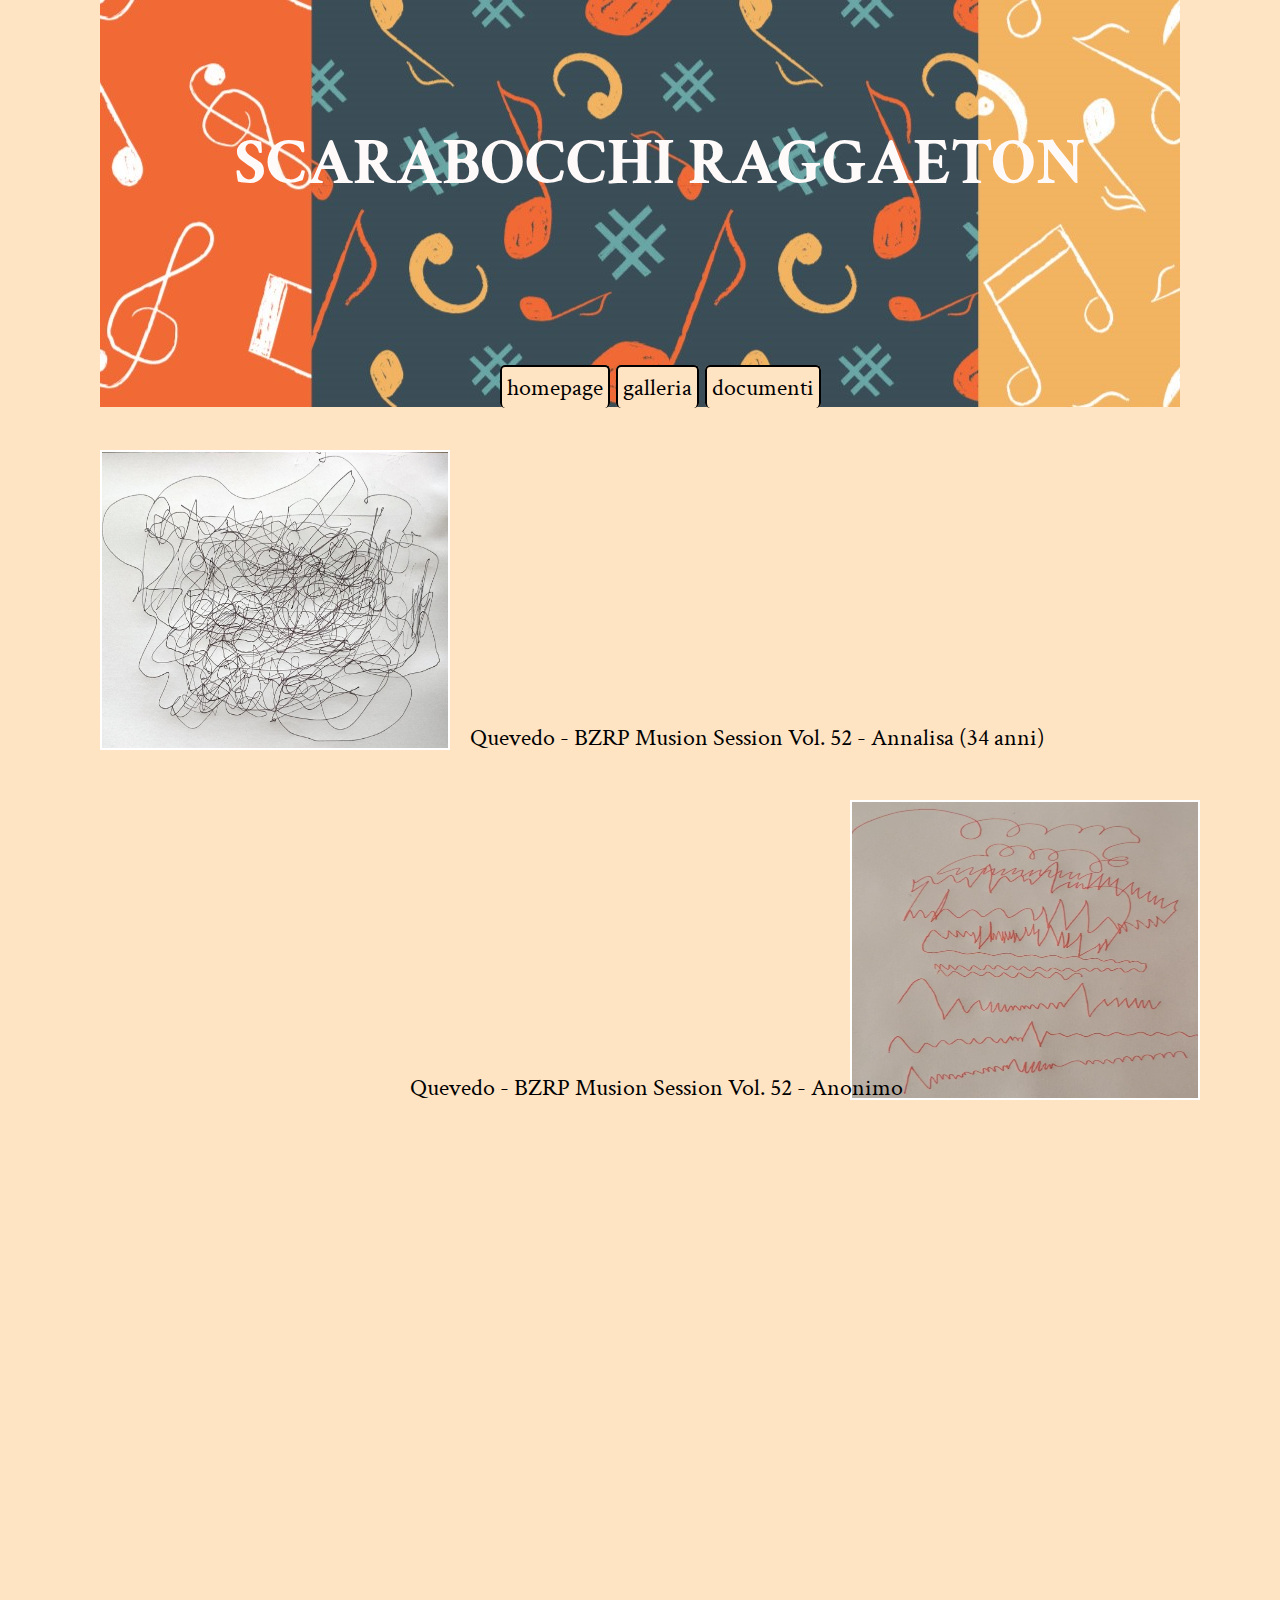
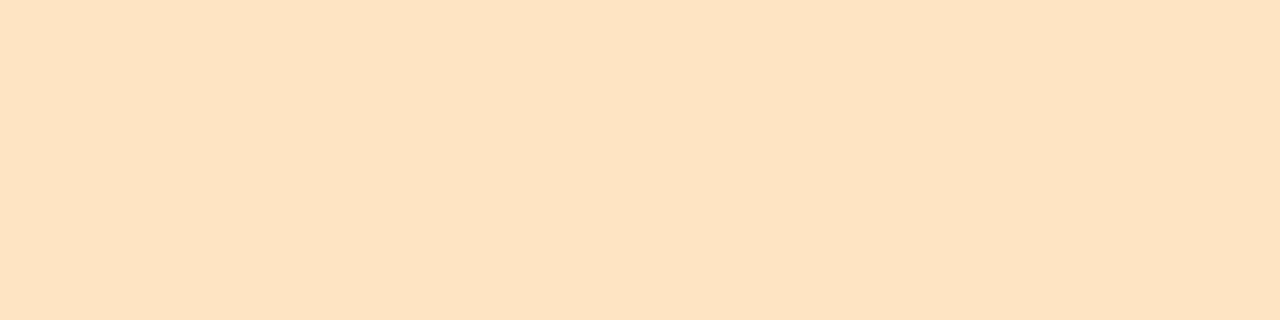
<file: raggaeton.html>
<!DOCTYPE html>
<html>
    <head>
        <title>APPARENTEMENTE SCARABOCCHIO</title>
        <meta charset="utf-8">
        <link rel="stylesheet" href="https://stackpath.bootstrapcdn.com/bootstrap/4.3.1/css/bootstrap.min.css">
        <!-- jQuery first, then Popper.js, then Bootstrap JS -->
        <link rel="stylesheet" type="text/css" href="css/style2.css">
        <link href="https://fonts.googleapis.com/css2?family=Crimson+Text:ital@1&display=swap" rel="stylesheet">
        <!-- Google tag (gtag.js) -->
        <script async src="https://www.googletagmanager.com/gtag/js?id=G-VT2HLDPKKE"></script>
        <script>
            window.dataLayer = window.dataLayer || [];
            function gtag(){dataLayer.push(arguments);}
            gtag('js', new Date());

            gtag('config', 'G-VT2HLDPKKE');
        </script>
        
        
    </head>
    <body >
        <header>            
            <img id="sfondo" src="imgs/sfondoprincipale.jpeg.jpg">
            <h1> <b>SCARABOCCHI RAGGAETON</b></h1> 
            <nav>
                <ul id="tasti">
                    <li><a class="tasto" href="index.html">homepage</a></li>
                    <li><a class="tasto" href="gallery.html">galleria</a></li>
                    <li><a class="tasto" href="documenti.html">documenti</a></li>
                    
                </ul>
            </nav>
   
        <section>
            <img class="foto" id="uno" src="imgs/quevedo_annalisa.jpg">
            <p class="scritta" id="unos"><a href="https://youtu.be/A_g3lMcWVy0">Quevedo - BZRP Musion Session Vol. 52 - Annalisa (34 anni)</a></p>
            <img class="foto" id="due" src="imgs/quevedo_anonimo.jpg">
            <p class="scritta" id="duesraggaeton"><a href="https://youtu.be/A_g3lMcWVy0">Quevedo - BZRP Musion Session Vol. 52 - Anonimo</a></p>
        </section>

    </body>

</html>
</file>
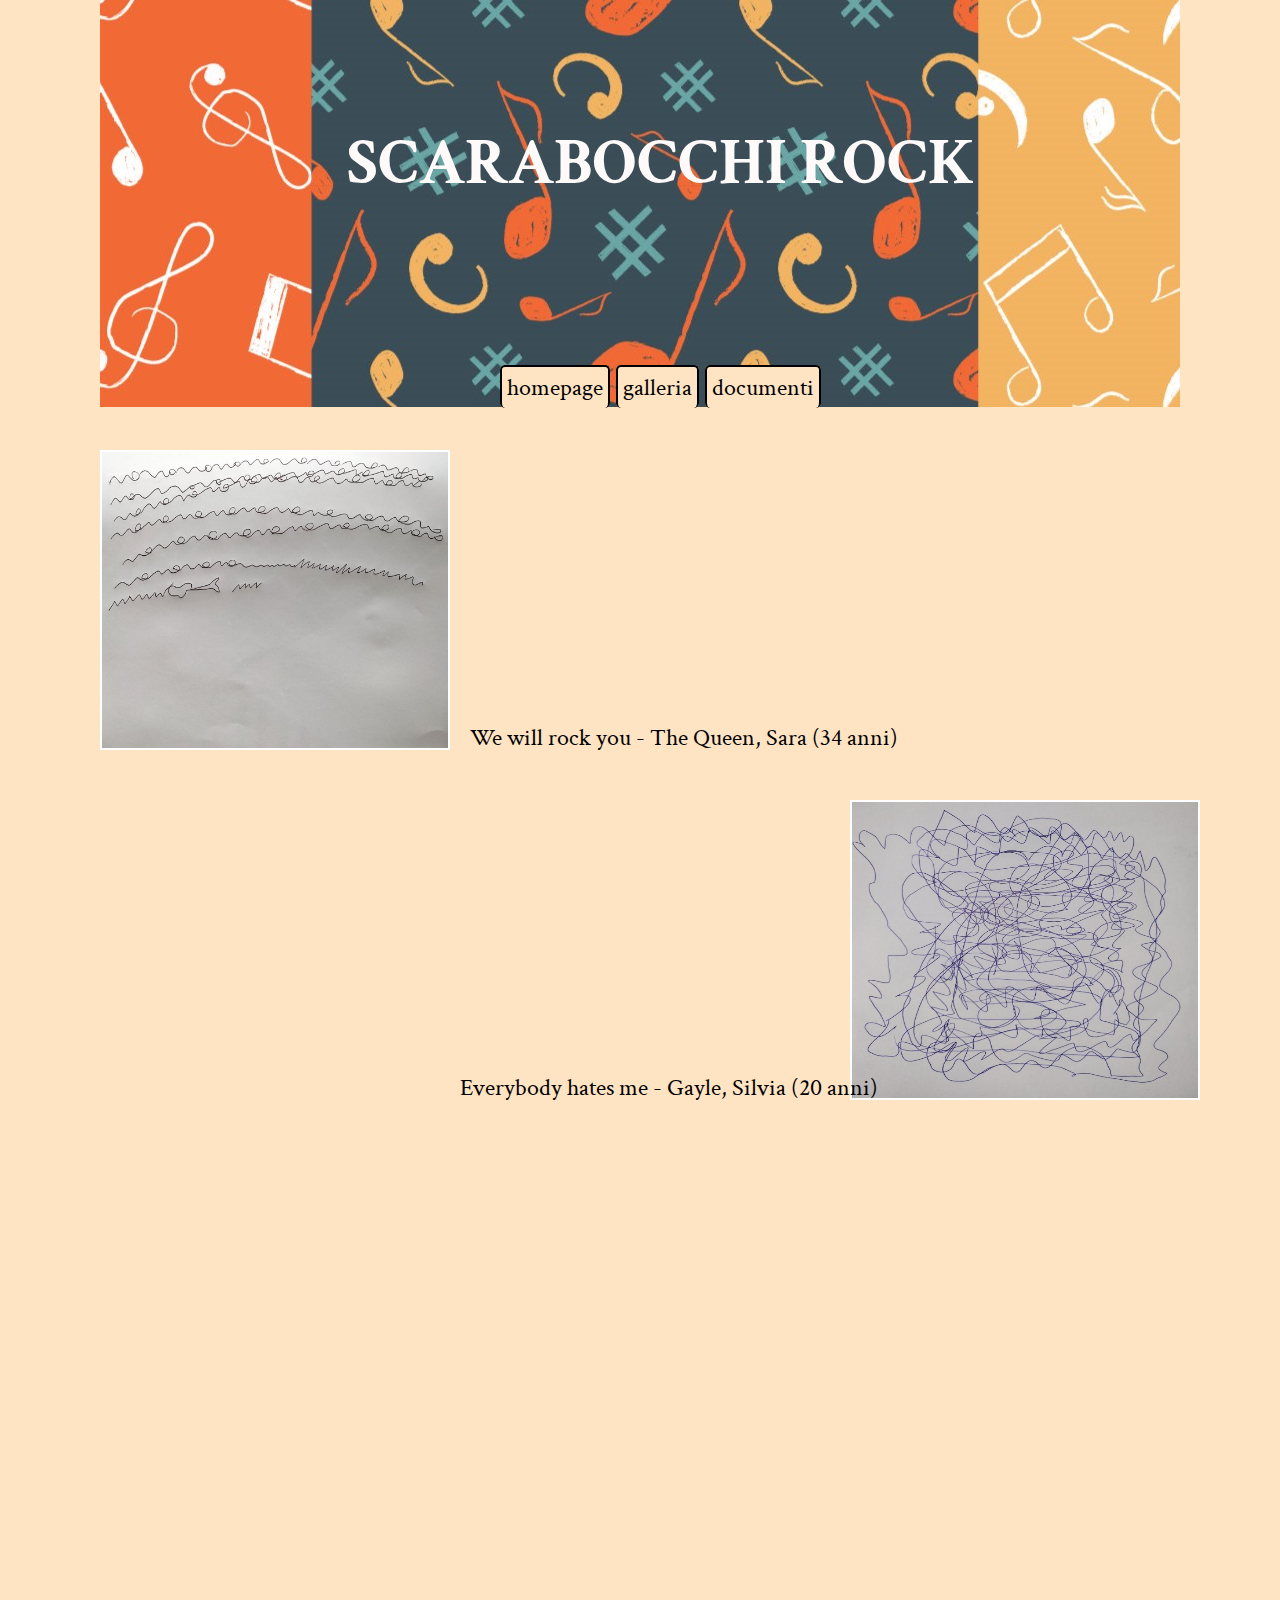
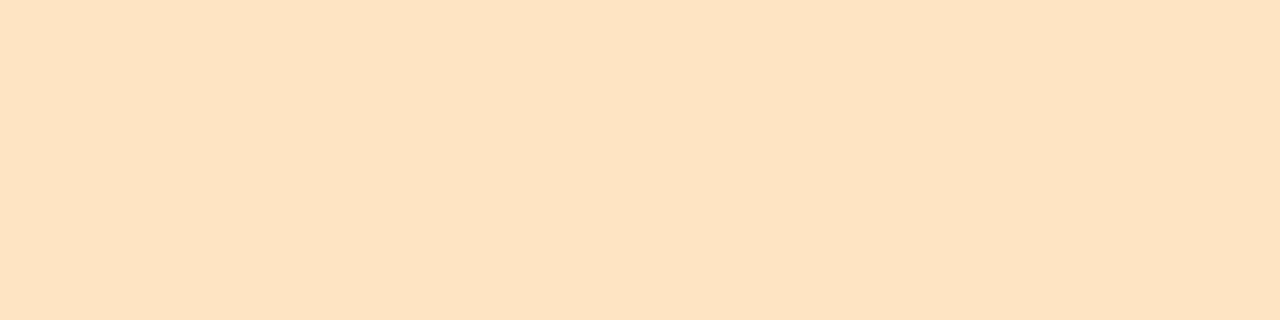
<file: rock.html>
<!DOCTYPE html>
<html>
    <head>
        <title>APPARENTEMENTE SCARABOCCHIO</title>
        <meta charset="utf-8">
        <link rel="stylesheet" href="https://stackpath.bootstrapcdn.com/bootstrap/4.3.1/css/bootstrap.min.css">
        <!-- jQuery first, then Popper.js, then Bootstrap JS -->
        <link rel="stylesheet" type="text/css" href="css/style2.css">
        <link href="https://fonts.googleapis.com/css2?family=Crimson+Text:ital@1&display=swap" rel="stylesheet">
        <!-- Google tag (gtag.js) -->
        <script async src="https://www.googletagmanager.com/gtag/js?id=G-VT2HLDPKKE"></script>
        <script>
            window.dataLayer = window.dataLayer || [];
            function gtag(){dataLayer.push(arguments);}
            gtag('js', new Date());

            gtag('config', 'G-VT2HLDPKKE');
       </script>
        
        
    </head>
    <body >
        <header>            
            <img id="sfondo" src="imgs/sfondoprincipale.jpeg.jpg">
            <h1> <b>SCARABOCCHI ROCK</b></h1> 
            <nav>
                <ul id="tasti">
                    <li><a class="tasto" href="index.html">homepage</a></li>
                    <li><a class="tasto" href="gallery.html">galleria</a></li>
                    <li><a class="tasto" href="documenti.html">documenti</a></li>
                    
                </ul>
            </nav>

        <section>
            <img class="foto" id="uno" src="imgs/wewillrockyou_annalisa.jpg">
            <p class="scritta" id="unos"><a href="https://youtu.be/TXGbhniTBrU">We will rock you - The Queen, Sara (34 anni)</a></p>
            <img class="foto" id="due" src="imgs/everybodyhatesme_silvia.jpg" alt="everybody hates me">
            <p class="scritta" id="duesrock"><a href="https://youtu.be/urZ1DLtjMM8">Everybody hates me - Gayle, Silvia (20 anni)</a></p>
        </section>

    </body>
</html>
</file>
<file: css/style.css>
body {
    position:relative;
    margin:0 auto;
    display:flex;
    align-items: center;
    width:1080px;
    height:1920px;
    background-color:bisque;
    font-size: 24px;
    text-align: center;
    font-family:'Crimson Text', serif;
    overflow-y: scroll;
    justify-content: center;

}

header {
    position:absolute;
    color: rgb(255, 250, 250);
    top:0px;
}

h1 {
    position: absolute;
    font-size:65px;
    margin:0 auto;
    top:0px;
    white-space: nowrap;
    left:80px;
    right:40px;
    top:125px;
}

.tasto {
    color:black;
    text-decoration:none;
    background-color: bisque;
    border: 2px solid black;
    border-bottom: none;
    border-radius: 5px;
    padding:5px;
    margin:3px;
    list-style-type: none;
}

#tasti {
    position:relative;
    display:flex;
    justify-content: center;
    align-items:center;
    top:-37px;
    list-style-type: none
}

footer{
    position: absolute;
bottom:0px ;
}

.sfondi{
    width:200px;
    height:200px;
    position: relative
}

#script {
    position: absolute;
    top:450px;
}

.sfondi:hover {
    border: 3px solid red;
    transform: scale (1.1)
}

#casellauno {
    position:absolute;
    top: 500px;
    left: 200px;
}

#caselladue {
    position:absolute;
    top:500px;
    left: 450px;
}

#casellatre {
    position:absolute;
    top: 500px;
    left: 700px;
}

#casellaquattro {
    position:absolute;
    top: 750px;
    left: 200px;
}

#casellacinque {
    position:absolute;
    top:750px;
    left: 450px;
}

#casellasei {
    position:absolute;
    top: 750px;
    left: 700px;
}

a {
    color: black;
    text-decoration: none;
  }
  
a:hover {
    color: blue;
    text-decoration: underline;
  }

#paragrafo {
    position:absolute;
    top: 1000px;
    left:50px;
    right:50px;
    
}
</file>
<file: css/style3.css>
body {
    position:relative;
    margin:0 auto;
    display:flex;
    width:1080px;
    height:1920px;
    background-color:bisque;
    font-size: 24px;
    font-family:'Crimson Text', serif;
    overflow-y: scroll;
}

header {
    position:absolute;
    color: rgb(255, 250, 250);
    top:0px;
}

h1 {
    position:absolute;
    top:50px;
    left:20px;
    font-family:'Crimson Text', serif;
    font-size:25px;
}

#abstract {
    position:absolute;
    top: 80px;
    left:20px;
    font-family:'Crimson Text', serif;
    font-size:20px;
} 


h2 {
    position:absolute;
    top:250px;
    left:20px;
    font-family:'Crimson Text', serif;
    font-size:25px;
}

#benchmarking {
    position:absolute;
    top: 280px;
    left:20px;
    font-family:'Crimson Text', serif;
    font-size:20px;
}

h3 {
    position:absolute;
    top:500px;
    left:20px;
    font-family:'Crimson Text', serif;
    font-size:25px;
}


#schema1 {
    position: absolute;
    top: 550px;
    left: 20px;
    height: 400px;
    width: 450px;
    border: solid 2px white;
    margin-left: 3% auto;
    margin-right: 3% auto;
}

#wireframe1 {
    position: absolute;
    top: 980px;
    left: 20px;
    height: 400px;
    width: 450px;
    border: solid 2px white;
    margin-left: 3% auto;
    margin-right: 3% auto;
}

#wireframe2 {
    position: absolute;
    top: 1410px;
    left: 20px;
    height: 400px;
    width: 450px;
    border: solid 2px white;
    margin-left: 3% auto;
    margin-right: 3% auto;
}

#wireframe3 {
    position: absolute;
    top: 1840px;
    left: 20px;
    height: 400px;
    width: 450px;
    border: solid 2px white;
    margin-left: 3% auto;
    margin-right: 3% auto;
}

h4 {
    position:absolute;
    top:2690px;
    left:20px;
    font-family:'Crimson Text', serif;
    font-size:25px;
}

#lookandfeel {
    position:absolute;
    top: 2715px;
    left:20px;
    font-family:'Crimson Text', serif;
    font-size:20px;
}

h5 {
    position:absolute;
    top:2820px;
    left:20px;
    font-family:'Crimson Text', serif;
    font-size:25px;
}

#linguaggi {
    position:absolute;
    top: 2850px;
    left:20px;
    font-family:'Crimson Text', serif;
    font-size:20px;
}

h6 {
    position:absolute;
    top:3040px;
    left:20px;
    font-family:'Crimson Text', serif;
    font-size:25px;
}

#background {
    position:absolute;
    top: 3070px;
    left:20px;
    font-family:'Crimson Text', serif;
    font-size:20px;
}

#obiettivi {
    position:absolute;
    top: 3170px;
    left:20px;
    font-family:'Crimson Text', serif;
    font-size:20px;
}

#target {
    position:absolute;
    top: 3330px;
    left:20px;
    font-family:'Crimson Text', serif;
    font-size:20px;
}

#promozione {
    position:absolute;
    top: 3550px;
    left:20px;
    font-family:'Crimson Text', serif;
    font-size:20px;
}

#valutazione {
    position:absolute;
    top: 3720px;
    left:20px;
    font-family:'Crimson Text', serif;
    font-size:20px;
}

#fonti {
    position:absolute;
    top: 1420px;
    left:500px;
    font-family:'Crimson Text', serif;
    font-size:15px;
}

#wireframe4 {
    position: absolute;
    top: 2270px;
    left: 20px;
    height: 400px;
    width: 450px;
    border: solid 2px white;
    margin-left: 3% auto;
    margin-right: 3% auto;
}

#grafico1 {
    position: absolute;
    top: 75px;
    left: 0px;
    height: 400px;
    width: 450px;
    border: solid 2px white;
    
}

#grafico2 {
    position: absolute;
    top: 500px;
    left: 0px;
    height: 400px;
    width: 450px;
    border: solid 2px white;
    margin-left: 3% auto;
    margin-right: 3% auto;
}
</file>
<file: css/style2.css>
body {
    position:relative;
    margin:0 auto;
    display:flex;
    align-items: center;
    width:1080px;
    height:1920px;
    background-color: bisque;
    font-size: 24px;
    text-align: center;
    font-family:'Crimson Text', serif;
    overflow-y: scroll;
    justify-content: center;

}

header {
    position:absolute;
    color: rgb(255, 250, 250);
    top:0px;


}

.tasto {
    color:black;
    text-decoration:none;
    background-color: bisque;
    border: 2px solid black;
    border-bottom: none;
    border-radius: 5px;
    padding:5px;
    margin:3px;
    list-style-type: none;
}

#tasti {
    position:relative;
    display:flex;
    justify-content: center;
    align-items:center;
    top:-37px;
    list-style-type: none
}

h1 {
    position: absolute;
    font-size:65px;
    margin:0 auto;
    top:0px;
    white-space: nowrap;
    left:80px;
    right:40px;
    top:125px;
}

#uno {
    position: absolute;
    top: 450px;
    left: 0px;
    height: 300px;
    width: 350px;
    border: solid 2px white;
    margin-left: 3% auto;
    margin-right: 3% auto;

}

#due {
    position: absolute;
    top: 800px;
    left: 750px;
    height: 300px;
    width: 350px;
    border: solid 2px white;
    margin-left: 3% auto;
    margin-right: 3% auto;
}

#tre {
    position: absolute;
    top: 1150px;
    left: 0px;
    height: 300px;
    width: 350px;
    border: solid 2px white;
    margin-left: 3% auto;
    margin-right: 3% auto;
}

#quattro {
    position: absolute;
    top: 1500px;
    left: 750px;
    height: 300px;
    width: 350px;
    border: solid 2px white;
    margin-left: 3% auto;
    margin-right: 3% auto;
}

#cinque {
    position: absolute;
    top: 1850px;
    left: 0px;
    height: 300px;
    width: 350px;
    border: solid 2px white;
    margin-left: 3% auto;
    margin-right: 3% auto;
}

#sei {
    position: absolute;
    top: 2200px;
    left: 750px;
    height: 300px;
    width: 350px;
    border: solid 2px white;
    margin-left: 3% auto;
    margin-right: 3% auto;
}

#sette {
    position: absolute;
    top: 2550px;
    left: 0px;
    height: 300px;
    width: 350px;
    border: solid 2px white;
    margin-left: 3% auto;
    margin-right: 3% auto;
}

#otto {
    position: absolute;
    top: 2900px;
    left: 750px;
    height: 300px;
    width: 350px;
    border: solid 2px white;
    margin-left: 3% auto;
    margin-right: 3% auto;
}

#unos {
  display: block;
  position:absolute;
  color:rgb(0, 0, 0);
  text-align: left;
  top:720px;
  left:370px;
  line-height: 1.5em;
  max-width: 650px;
  overflow-wrap: break-word;
  margin-left: 3% auto;
  margin-right: 8% auto;
}

#dues {
    display: block;
  position:absolute;
  color:rgb(7, 7, 7);
  text-align: left;
  top:1070px;
  left:420px;
  line-height: 1.5em;
  max-width: 650px;
  overflow-wrap: break-word;
  margin-left: 3% auto;
  margin-right: 8% auto;
}

#tres {
    display: block;
  position:absolute;
  color:rgb(0, 0, 0);
  text-align: left;
  top:1420px;
  left:370px;
  line-height: 1.5em;
  max-width: 650px;
  overflow-wrap: break-word;
  margin-left: 3% auto;
  margin-right: 8% auto;
}

#quattros {
    display: block;
  position:absolute;
  color:rgb(7, 7, 7);
  text-align: left;
  top:1770px;
  left:430px;
  line-height: 1.5em;
  max-width: 650px;
  overflow-wrap: break-word;
  margin-left: 3% auto;
  margin-right: 8% auto;
}

#cinques {
    display: block;
  position:absolute;
  color:rgb(0, 0, 0);
  text-align: left;
  top:2120px;
  left:370px;
  line-height: 1.5em;
  max-width: 650px;
  overflow-wrap: break-word;
  margin-left: 3% auto;
  margin-right: 8% auto;
}

#seis {
    display: block;
  position:absolute;
  color:rgb(7, 7, 7);
  text-align: left;
  top:2470px;
  left:300px;
  line-height: 1.5em;
  max-width: 650px;
  overflow-wrap: break-word;
  margin-left: 3% auto;
  margin-right: 8% auto;
}

#settes {
    display: block;
    position:absolute;
    color:rgb(0, 0, 0);
    text-align: left;
    top:2820px;
    left:370px;
    line-height: 1.5em;
    max-width: 650px;
    overflow-wrap: break-word;
    margin-left: 3% auto;
    margin-right: 8% auto;
}

#ottos {
    display: block;
    position:absolute;
    color:rgb(0, 0, 0);
    text-align: left;
    top:3170px;
    left:340px;
    line-height: 1.5em;
    max-width: 650px;
    overflow-wrap: break-word;
    margin-left: 3% auto;
    margin-right: 8% auto;
}


.foto:hover {
    transform:scale(1.5);
}

a {
    color: black;
    text-decoration: none;
  }
  
a:hover {
    color: blue;
    text-decoration: underline;
  }

#duesrock {
    display: block;
  position:absolute;
  color:rgb(7, 7, 7);
  text-align: left;
  top:1070px;
  left:360px;
  line-height: 1.5em;
  max-width: 650px;
  overflow-wrap: break-word;
  margin-left: 3% auto;
  }

#duesjazz {
    display: block;
    position:absolute;
    color:rgb(7, 7, 7);
    text-align: left;
    top:1070px;
    left:340px;
    line-height: 1.5em;
    max-width: 650px;
    overflow-wrap: break-word;
    margin-left: 3% auto;
    margin-right: 8% auto;
}

#quattrosjazz {
    display: block;
  position:absolute;
  color:rgb(7, 7, 7);
  text-align: left;
  top:1770px;
  left:340px;
  line-height: 1.5em;
  max-width: 650px;
  overflow-wrap: break-word;
  margin-left: 3% auto;
  margin-right: 8% auto;
}

#duesraggaeton {
    display: block;
    position:absolute;
    color:rgb(7, 7, 7);
    text-align: left;
    top:1070px;
    left:310px;
    line-height: 1.5em;
    max-width: 650px;
    overflow-wrap: break-word;
    margin-left: 3% auto;
    margin-right: 8% auto;
}

#duesraggae {
    display: block;
    position:absolute;
    color:rgb(7, 7, 7);
    text-align: left;
    top:1070px;
    left:325px;
    line-height: 1.5em;
    max-width: 650px;
    overflow-wrap: break-word;
    margin-left: 3% auto;
    margin-right: 8% auto;
}

#duesmusicaitaliana {
    display: block;
    position:absolute;
    color:rgb(7, 7, 7);
    text-align: left;
    top:1070px;
    left:460px;
    line-height: 1.5em;
    max-width: 650px;
    overflow-wrap: break-word;
    margin-left: 3% auto;
    margin-right: 8% auto;
}
</file>
